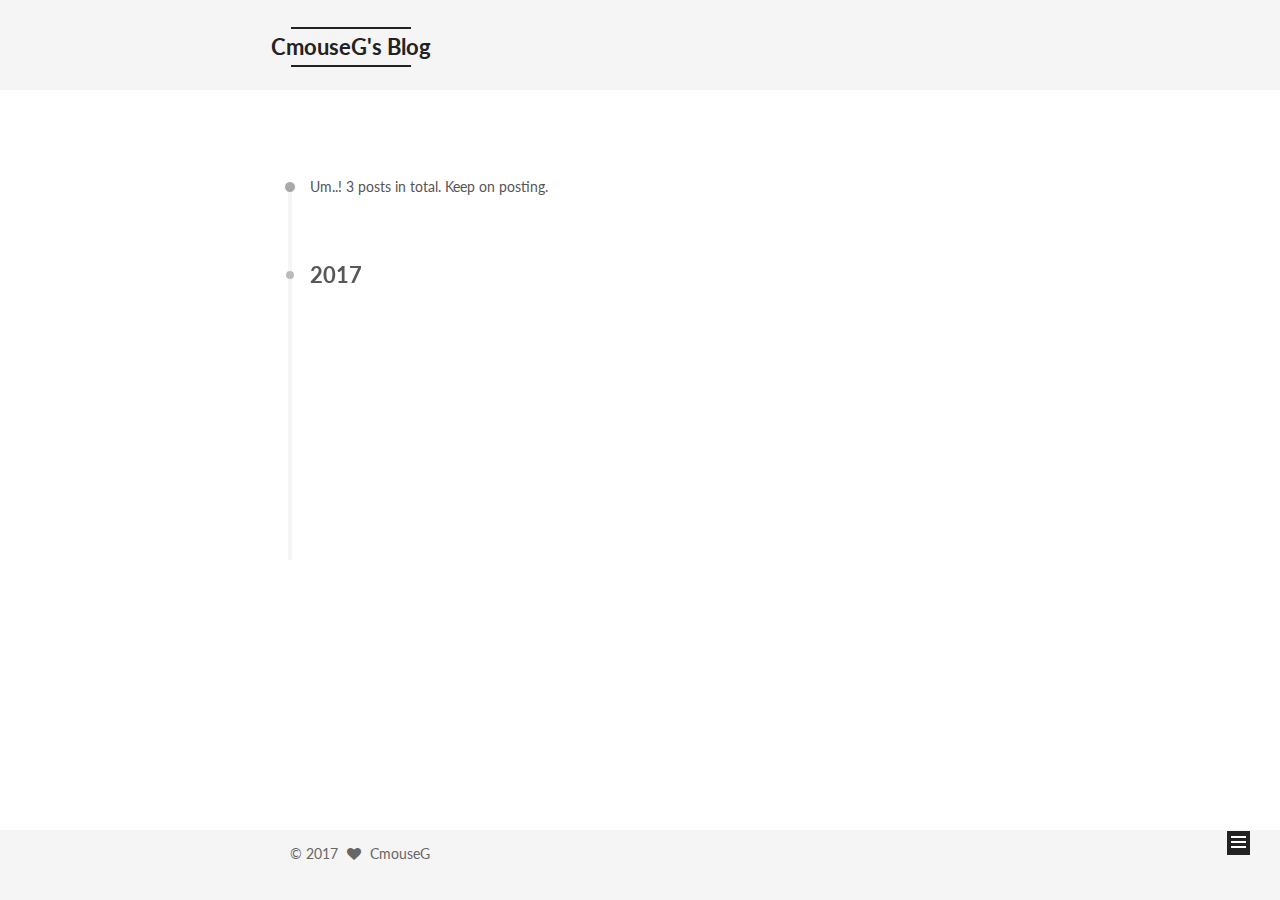
<file: archives/index.html>
<!doctype html>



  


<html class="theme-next mist use-motion" lang="en">
<head>
  <meta charset="UTF-8"/>
<meta http-equiv="X-UA-Compatible" content="IE=edge" />
<meta name="viewport" content="width=device-width, initial-scale=1, maximum-scale=1"/>



<meta http-equiv="Cache-Control" content="no-transform" />
<meta http-equiv="Cache-Control" content="no-siteapp" />















  
  
  <link href="/lib/fancybox/source/jquery.fancybox.css?v=2.1.5" rel="stylesheet" type="text/css" />




  
  
  
  

  
    
    
  

  

  

  

  

  
    
    
    <link href="//fonts.googleapis.com/css?family=Lato:300,300italic,400,400italic,700,700italic&subset=latin,latin-ext" rel="stylesheet" type="text/css">
  






<link href="/lib/font-awesome/css/font-awesome.min.css?v=4.6.2" rel="stylesheet" type="text/css" />

<link href="/css/main.css?v=5.1.0" rel="stylesheet" type="text/css" />


  <meta name="keywords" content="Hexo, NexT" />








  <link rel="shortcut icon" type="image/x-icon" href="/favicon.ico?v=5.1.0" />






<meta property="og:type" content="website">
<meta property="og:title" content="CmouseG's Blog">
<meta property="og:url" content="http://yoursite.com/archives/index.html">
<meta property="og:site_name" content="CmouseG's Blog">
<meta name="twitter:card" content="summary">
<meta name="twitter:title" content="CmouseG's Blog">



<script type="text/javascript" id="hexo.configurations">
  var NexT = window.NexT || {};
  var CONFIG = {
    root: '/',
    scheme: 'Mist',
    sidebar: {"position":"left","display":"post","offset":12,"offset_float":0,"b2t":false,"scrollpercent":false},
    fancybox: true,
    motion: true,
    duoshuo: {
      userId: '0',
      author: 'Author'
    },
    algolia: {
      applicationID: '',
      apiKey: '',
      indexName: '',
      hits: {"per_page":10},
      labels: {"input_placeholder":"Search for Posts","hits_empty":"We didn't find any results for the search: ${query}","hits_stats":"${hits} results found in ${time} ms"}
    }
  };
</script>



  <link rel="canonical" href="http://yoursite.com/archives/"/>





  <title> Archive | CmouseG's Blog </title>
</head>

<body itemscope itemtype="http://schema.org/WebPage" lang="en">

  





  <script type="text/javascript">
    var _hmt = _hmt || [];
    (function() {
      var hm = document.createElement("script");
      hm.src = "https://hm.baidu.com/hm.js?35984849dc2ab36f8e563c67ab4b261b";
      var s = document.getElementsByTagName("script")[0];
      s.parentNode.insertBefore(hm, s);
    })();
  </script>










  
  
    
  

  <div class="container one-collumn sidebar-position-left  page-archive  ">
    <div class="headband"></div>

    <header id="header" class="header" itemscope itemtype="http://schema.org/WPHeader">
      <div class="header-inner"><div class="site-brand-wrapper">
  <div class="site-meta ">
    

    <div class="custom-logo-site-title">
      <a href="/"  class="brand" rel="start">
        <span class="logo-line-before"><i></i></span>
        <span class="site-title">CmouseG's Blog</span>
        <span class="logo-line-after"><i></i></span>
      </a>
    </div>
      
        <p class="site-subtitle"></p>
      
  </div>

  <div class="site-nav-toggle">
    <button>
      <span class="btn-bar"></span>
      <span class="btn-bar"></span>
      <span class="btn-bar"></span>
    </button>
  </div>
</div>

<nav class="site-nav">
  

  
    <ul id="menu" class="menu">
      
        
        <li class="menu-item menu-item-home">
          <a href="/" rel="section">
            
              <i class="menu-item-icon fa fa-fw fa-home"></i> <br />
            
            Home
          </a>
        </li>
      
        
        <li class="menu-item menu-item-categories">
          <a href="/categories" rel="section">
            
              <i class="menu-item-icon fa fa-fw fa-th"></i> <br />
            
            Categories
          </a>
        </li>
      
        
        <li class="menu-item menu-item-archives">
          <a href="/archives" rel="section">
            
              <i class="menu-item-icon fa fa-fw fa-archive"></i> <br />
            
            Archives
          </a>
        </li>
      
        
        <li class="menu-item menu-item-tags">
          <a href="/tags" rel="section">
            
              <i class="menu-item-icon fa fa-fw fa-tags"></i> <br />
            
            Tags
          </a>
        </li>
      
        
        <li class="menu-item menu-item-sitemap">
          <a href="/sitemap.xml" rel="section">
            
              <i class="menu-item-icon fa fa-fw fa-sitemap"></i> <br />
            
            Sitemap
          </a>
        </li>
      

      
    </ul>
  

  
</nav>



 </div>
    </header>

    <main id="main" class="main">
      <div class="main-inner">
        <div class="content-wrap">
          <div id="content" class="content">
            

  <section id="posts" class="posts-collapse">
    <span class="archive-move-on"></span>

    <span class="archive-page-counter">
      
      
      
        
      
      Um..! 3 posts in total. Keep on posting.
    </span>

    

      
      
      

      
        
        <div class="collection-title">
          <h2 class="archive-year motion-element" id="archive-year-2017">2017</h2>
        </div>
      
      

      

  <article class="post post-type-normal" itemscope itemtype="http://schema.org/Article">
    <header class="post-header">

      <h1 class="post-title">
        
            <a class="post-title-link" href="/2017/02/25/mapped-domain/" itemprop="url">
              
                <span itemprop="name">GitHub、Coding个人博客映射域名</span>
              
            </a>
        
      </h1>

      <div class="post-meta">
        <time class="post-time" itemprop="dateCreated"
              datetime="2017-02-25T15:39:32-08:00"
              content="2017-02-25" >
          02-25
        </time>
      </div>

    </header>
  </article>



    

      
      
      

      
      

      

  <article class="post post-type-normal" itemscope itemtype="http://schema.org/Article">
    <header class="post-header">

      <h1 class="post-title">
        
            <a class="post-title-link" href="/2017/02/25/domain/" itemprop="url">
              
                <span itemprop="name">域名注册和解析</span>
              
            </a>
        
      </h1>

      <div class="post-meta">
        <time class="post-time" itemprop="dateCreated"
              datetime="2017-02-25T11:52:42-08:00"
              content="2017-02-25" >
          02-25
        </time>
      </div>

    </header>
  </article>



    

      
      
      

      
      

      

  <article class="post post-type-normal" itemscope itemtype="http://schema.org/Article">
    <header class="post-header">

      <h1 class="post-title">
        
            <a class="post-title-link" href="/2017/02/22/hexo-blog/" itemprop="url">
              
                <span itemprop="name">Hexo 个人博客</span>
              
            </a>
        
      </h1>

      <div class="post-meta">
        <time class="post-time" itemprop="dateCreated"
              datetime="2017-02-22T21:42:40-08:00"
              content="2017-02-22" >
          02-22
        </time>
      </div>

    </header>
  </article>



    

  </section>

  


          
          </div>
          


          

        </div>
        
          
  
  <div class="sidebar-toggle">
    <div class="sidebar-toggle-line-wrap">
      <span class="sidebar-toggle-line sidebar-toggle-line-first"></span>
      <span class="sidebar-toggle-line sidebar-toggle-line-middle"></span>
      <span class="sidebar-toggle-line sidebar-toggle-line-last"></span>
    </div>
  </div>

  <aside id="sidebar" class="sidebar">
    <div class="sidebar-inner">

      

      

      <section class="site-overview sidebar-panel sidebar-panel-active">
        <div class="site-author motion-element" itemprop="author" itemscope itemtype="http://schema.org/Person">
          <img class="site-author-image" itemprop="image"
               src="/images/avatar.gif"
               alt="CmouseG" />
          <p class="site-author-name" itemprop="name">CmouseG</p>
           
              <p class="site-description motion-element" itemprop="description"></p>
          
        </div>
        <nav class="site-state motion-element">
        
          
            <div class="site-state-item site-state-posts">
              <a href="/archives">
                <span class="site-state-item-count">3</span>
                <span class="site-state-item-name">posts</span>
              </a>
            </div>
          

          
            <div class="site-state-item site-state-categories">
              <a href="/categories">
                <span class="site-state-item-count">3</span>
                <span class="site-state-item-name">categories</span>
              </a>
            </div>
          

          
            <div class="site-state-item site-state-tags">
              <a href="/tags">
                <span class="site-state-item-count">1</span>
                <span class="site-state-item-name">tags</span>
              </a>
            </div>
          

        </nav>

        

        <div class="links-of-author motion-element">
          
        </div>

        
        

        
        

        


      </section>

      

      

    </div>
  </aside>


        
      </div>
    </main>

    <footer id="footer" class="footer">
      <div class="footer-inner">
        <div class="copyright" >
  
  &copy; 
  <span itemprop="copyrightYear">2017</span>
  <span class="with-love">
    <i class="fa fa-heart"></i>
  </span>
  <span class="author" itemprop="copyrightHolder">CmouseG</span>
</div>



        

        
      </div>
    </footer>

    
      <div class="back-to-top">
        <i class="fa fa-arrow-up"></i>
        
      </div>
    
    
  </div>

  

<script type="text/javascript">
  if (Object.prototype.toString.call(window.Promise) !== '[object Function]') {
    window.Promise = null;
  }
</script>









  




  
  <script type="text/javascript" src="/lib/jquery/index.js?v=2.1.3"></script>

  
  <script type="text/javascript" src="/lib/fastclick/lib/fastclick.min.js?v=1.0.6"></script>

  
  <script type="text/javascript" src="/lib/jquery_lazyload/jquery.lazyload.js?v=1.9.7"></script>

  
  <script type="text/javascript" src="/lib/velocity/velocity.min.js?v=1.2.1"></script>

  
  <script type="text/javascript" src="/lib/velocity/velocity.ui.min.js?v=1.2.1"></script>

  
  <script type="text/javascript" src="/lib/fancybox/source/jquery.fancybox.pack.js?v=2.1.5"></script>


  


  <script type="text/javascript" src="/js/src/utils.js?v=5.1.0"></script>

  <script type="text/javascript" src="/js/src/motion.js?v=5.1.0"></script>



  
  

  
  
    <script type="text/javascript" id="motion.page.archive">
      $('.archive-year').velocity('transition.slideLeftIn');
    </script>
  


  


  <script type="text/javascript" src="/js/src/bootstrap.js?v=5.1.0"></script>



  

  
    
  

  <script type="text/javascript">
    var duoshuoQuery = {short_name:"cmouseg"};
    (function() {
      var ds = document.createElement('script');
      ds.type = 'text/javascript';ds.async = true;
      ds.id = 'duoshuo-script';
      ds.src = (document.location.protocol == 'https:' ? 'https:' : 'http:') + '//static.duoshuo.com/embed.js';
      ds.charset = 'UTF-8';
      (document.getElementsByTagName('head')[0]
      || document.getElementsByTagName('body')[0]).appendChild(ds);
    })();
  </script>

  
    
    
    <script src="/lib/ua-parser-js/dist/ua-parser.min.js?v=0.7.9"></script>
    <script src="/js/src/hook-duoshuo.js"></script>
  













  
  

  

  

  

  


  

</body>
</html>
</file>
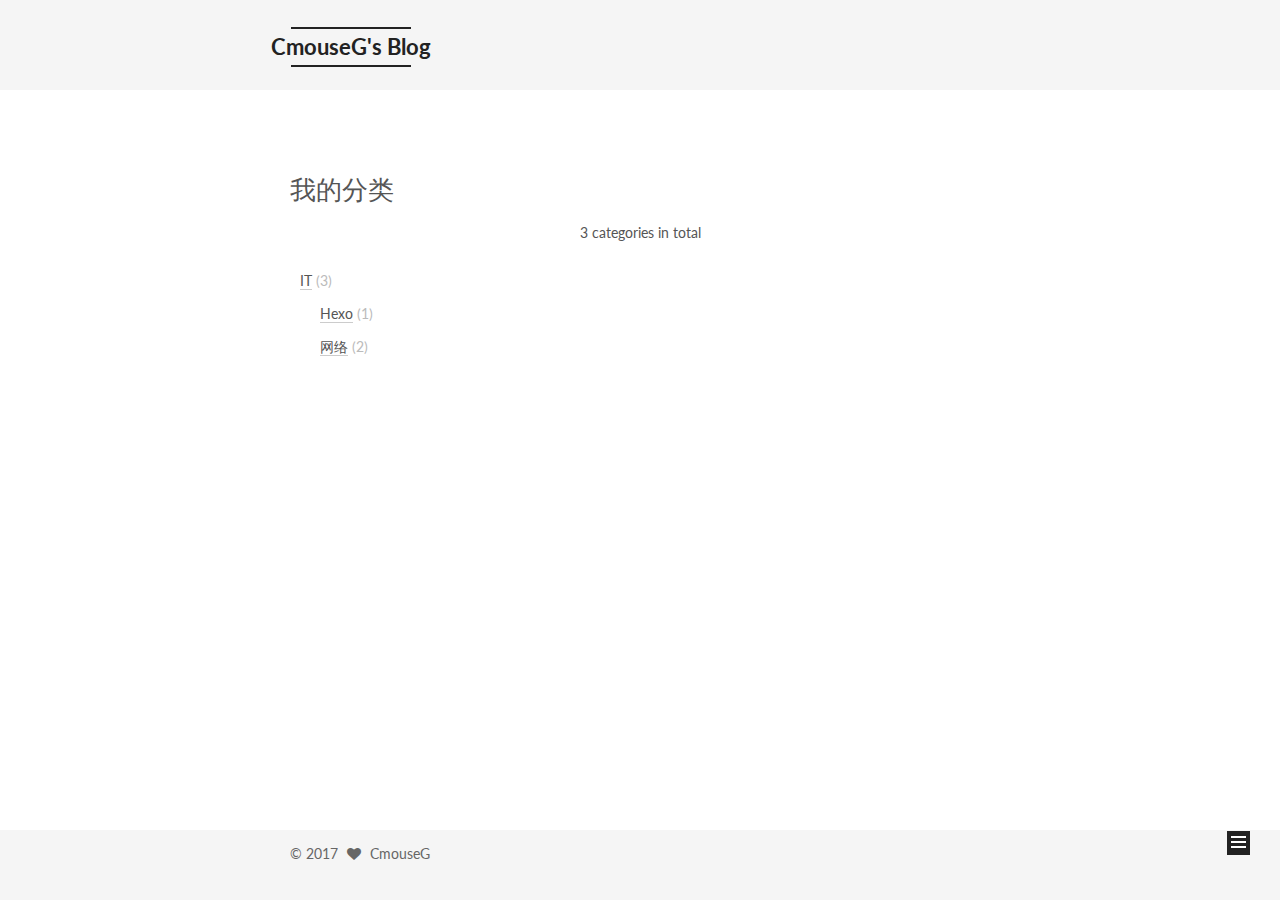
<file: categories/index.html>
<!doctype html>



  


<html class="theme-next mist use-motion" lang="en">
<head>
  <meta charset="UTF-8"/>
<meta http-equiv="X-UA-Compatible" content="IE=edge" />
<meta name="viewport" content="width=device-width, initial-scale=1, maximum-scale=1"/>



<meta http-equiv="Cache-Control" content="no-transform" />
<meta http-equiv="Cache-Control" content="no-siteapp" />















  
  
  <link href="/lib/fancybox/source/jquery.fancybox.css?v=2.1.5" rel="stylesheet" type="text/css" />




  
  
  
  

  
    
    
  

  

  

  

  

  
    
    
    <link href="//fonts.googleapis.com/css?family=Lato:300,300italic,400,400italic,700,700italic&subset=latin,latin-ext" rel="stylesheet" type="text/css">
  






<link href="/lib/font-awesome/css/font-awesome.min.css?v=4.6.2" rel="stylesheet" type="text/css" />

<link href="/css/main.css?v=5.1.0" rel="stylesheet" type="text/css" />


  <meta name="keywords" content="Hexo, NexT" />








  <link rel="shortcut icon" type="image/x-icon" href="/favicon.ico?v=5.1.0" />






<meta property="og:type" content="website">
<meta property="og:title" content="我的分类">
<meta property="og:url" content="http://yoursite.com/categories/index.html">
<meta property="og:site_name" content="CmouseG's Blog">
<meta property="og:updated_time" content="2017-02-26T03:49:32.398Z">
<meta name="twitter:card" content="summary">
<meta name="twitter:title" content="我的分类">



<script type="text/javascript" id="hexo.configurations">
  var NexT = window.NexT || {};
  var CONFIG = {
    root: '/',
    scheme: 'Mist',
    sidebar: {"position":"left","display":"post","offset":12,"offset_float":0,"b2t":false,"scrollpercent":false},
    fancybox: true,
    motion: true,
    duoshuo: {
      userId: '0',
      author: 'Author'
    },
    algolia: {
      applicationID: '',
      apiKey: '',
      indexName: '',
      hits: {"per_page":10},
      labels: {"input_placeholder":"Search for Posts","hits_empty":"We didn't find any results for the search: ${query}","hits_stats":"${hits} results found in ${time} ms"}
    }
  };
</script>



  <link rel="canonical" href="http://yoursite.com/categories/"/>





  <title>
  

  
    我的分类 | CmouseG's Blog
  
</title>
</head>

<body itemscope itemtype="http://schema.org/WebPage" lang="en">

  





  <script type="text/javascript">
    var _hmt = _hmt || [];
    (function() {
      var hm = document.createElement("script");
      hm.src = "https://hm.baidu.com/hm.js?35984849dc2ab36f8e563c67ab4b261b";
      var s = document.getElementsByTagName("script")[0];
      s.parentNode.insertBefore(hm, s);
    })();
  </script>










  
  
    
  

  <div class="container one-collumn sidebar-position-left  ">
    <div class="headband"></div>

    <header id="header" class="header" itemscope itemtype="http://schema.org/WPHeader">
      <div class="header-inner"><div class="site-brand-wrapper">
  <div class="site-meta ">
    

    <div class="custom-logo-site-title">
      <a href="/"  class="brand" rel="start">
        <span class="logo-line-before"><i></i></span>
        <span class="site-title">CmouseG's Blog</span>
        <span class="logo-line-after"><i></i></span>
      </a>
    </div>
      
        <p class="site-subtitle"></p>
      
  </div>

  <div class="site-nav-toggle">
    <button>
      <span class="btn-bar"></span>
      <span class="btn-bar"></span>
      <span class="btn-bar"></span>
    </button>
  </div>
</div>

<nav class="site-nav">
  

  
    <ul id="menu" class="menu">
      
        
        <li class="menu-item menu-item-home">
          <a href="/" rel="section">
            
              <i class="menu-item-icon fa fa-fw fa-home"></i> <br />
            
            Home
          </a>
        </li>
      
        
        <li class="menu-item menu-item-categories">
          <a href="/categories" rel="section">
            
              <i class="menu-item-icon fa fa-fw fa-th"></i> <br />
            
            Categories
          </a>
        </li>
      
        
        <li class="menu-item menu-item-archives">
          <a href="/archives" rel="section">
            
              <i class="menu-item-icon fa fa-fw fa-archive"></i> <br />
            
            Archives
          </a>
        </li>
      
        
        <li class="menu-item menu-item-tags">
          <a href="/tags" rel="section">
            
              <i class="menu-item-icon fa fa-fw fa-tags"></i> <br />
            
            Tags
          </a>
        </li>
      
        
        <li class="menu-item menu-item-sitemap">
          <a href="/sitemap.xml" rel="section">
            
              <i class="menu-item-icon fa fa-fw fa-sitemap"></i> <br />
            
            Sitemap
          </a>
        </li>
      

      
    </ul>
  

  
</nav>



 </div>
    </header>

    <main id="main" class="main">
      <div class="main-inner">
        <div class="content-wrap">
          <div id="content" class="content">
            

  <div id="posts" class="posts-expand">
  <header class="post-header">

	<h1 class="post-title" itemprop="name headline">我的分类</h1>



</header>

    
    
      <div class="category-all-page">
        <div class="category-all-title">
            3 categories in total
        </div>
        <div class="category-all">
          <ul class="category-list"><li class="category-list-item"><a class="category-list-link" href="/categories/IT/">IT</a><span class="category-list-count">3</span><ul class="category-list-child"><li class="category-list-item"><a class="category-list-link" href="/categories/IT/Hexo/">Hexo</a><span class="category-list-count">1</span></li><li class="category-list-item"><a class="category-list-link" href="/categories/IT/网络/">网络</a><span class="category-list-count">2</span></li></ul></li></ul>
        </div>
      </div>
    
  </div>

          
          </div>
          


          

        </div>
        
          
  
  <div class="sidebar-toggle">
    <div class="sidebar-toggle-line-wrap">
      <span class="sidebar-toggle-line sidebar-toggle-line-first"></span>
      <span class="sidebar-toggle-line sidebar-toggle-line-middle"></span>
      <span class="sidebar-toggle-line sidebar-toggle-line-last"></span>
    </div>
  </div>

  <aside id="sidebar" class="sidebar">
    <div class="sidebar-inner">

      

      

      <section class="site-overview sidebar-panel sidebar-panel-active">
        <div class="site-author motion-element" itemprop="author" itemscope itemtype="http://schema.org/Person">
          <img class="site-author-image" itemprop="image"
               src="/images/avatar.gif"
               alt="CmouseG" />
          <p class="site-author-name" itemprop="name">CmouseG</p>
           
              <p class="site-description motion-element" itemprop="description"></p>
          
        </div>
        <nav class="site-state motion-element">
        
          
            <div class="site-state-item site-state-posts">
              <a href="/archives">
                <span class="site-state-item-count">3</span>
                <span class="site-state-item-name">posts</span>
              </a>
            </div>
          

          
            <div class="site-state-item site-state-categories">
              <a href="/categories">
                <span class="site-state-item-count">3</span>
                <span class="site-state-item-name">categories</span>
              </a>
            </div>
          

          
            <div class="site-state-item site-state-tags">
              <a href="/tags">
                <span class="site-state-item-count">1</span>
                <span class="site-state-item-name">tags</span>
              </a>
            </div>
          

        </nav>

        

        <div class="links-of-author motion-element">
          
        </div>

        
        

        
        

        


      </section>

      

      

    </div>
  </aside>


        
      </div>
    </main>

    <footer id="footer" class="footer">
      <div class="footer-inner">
        <div class="copyright" >
  
  &copy; 
  <span itemprop="copyrightYear">2017</span>
  <span class="with-love">
    <i class="fa fa-heart"></i>
  </span>
  <span class="author" itemprop="copyrightHolder">CmouseG</span>
</div>



        

        
      </div>
    </footer>

    
      <div class="back-to-top">
        <i class="fa fa-arrow-up"></i>
        
      </div>
    
    
  </div>

  

<script type="text/javascript">
  if (Object.prototype.toString.call(window.Promise) !== '[object Function]') {
    window.Promise = null;
  }
</script>









  




  
  <script type="text/javascript" src="/lib/jquery/index.js?v=2.1.3"></script>

  
  <script type="text/javascript" src="/lib/fastclick/lib/fastclick.min.js?v=1.0.6"></script>

  
  <script type="text/javascript" src="/lib/jquery_lazyload/jquery.lazyload.js?v=1.9.7"></script>

  
  <script type="text/javascript" src="/lib/velocity/velocity.min.js?v=1.2.1"></script>

  
  <script type="text/javascript" src="/lib/velocity/velocity.ui.min.js?v=1.2.1"></script>

  
  <script type="text/javascript" src="/lib/fancybox/source/jquery.fancybox.pack.js?v=2.1.5"></script>


  


  <script type="text/javascript" src="/js/src/utils.js?v=5.1.0"></script>

  <script type="text/javascript" src="/js/src/motion.js?v=5.1.0"></script>



  
  

  

  


  <script type="text/javascript" src="/js/src/bootstrap.js?v=5.1.0"></script>



  

  
    
  

  <script type="text/javascript">
    var duoshuoQuery = {short_name:"cmouseg"};
    (function() {
      var ds = document.createElement('script');
      ds.type = 'text/javascript';ds.async = true;
      ds.id = 'duoshuo-script';
      ds.src = (document.location.protocol == 'https:' ? 'https:' : 'http:') + '//static.duoshuo.com/embed.js';
      ds.charset = 'UTF-8';
      (document.getElementsByTagName('head')[0]
      || document.getElementsByTagName('body')[0]).appendChild(ds);
    })();
  </script>

  
    
    
    <script src="/lib/ua-parser-js/dist/ua-parser.min.js?v=0.7.9"></script>
    <script src="/js/src/hook-duoshuo.js"></script>
  













  
  

  

  

  

  


  

</body>
</html>
</file>
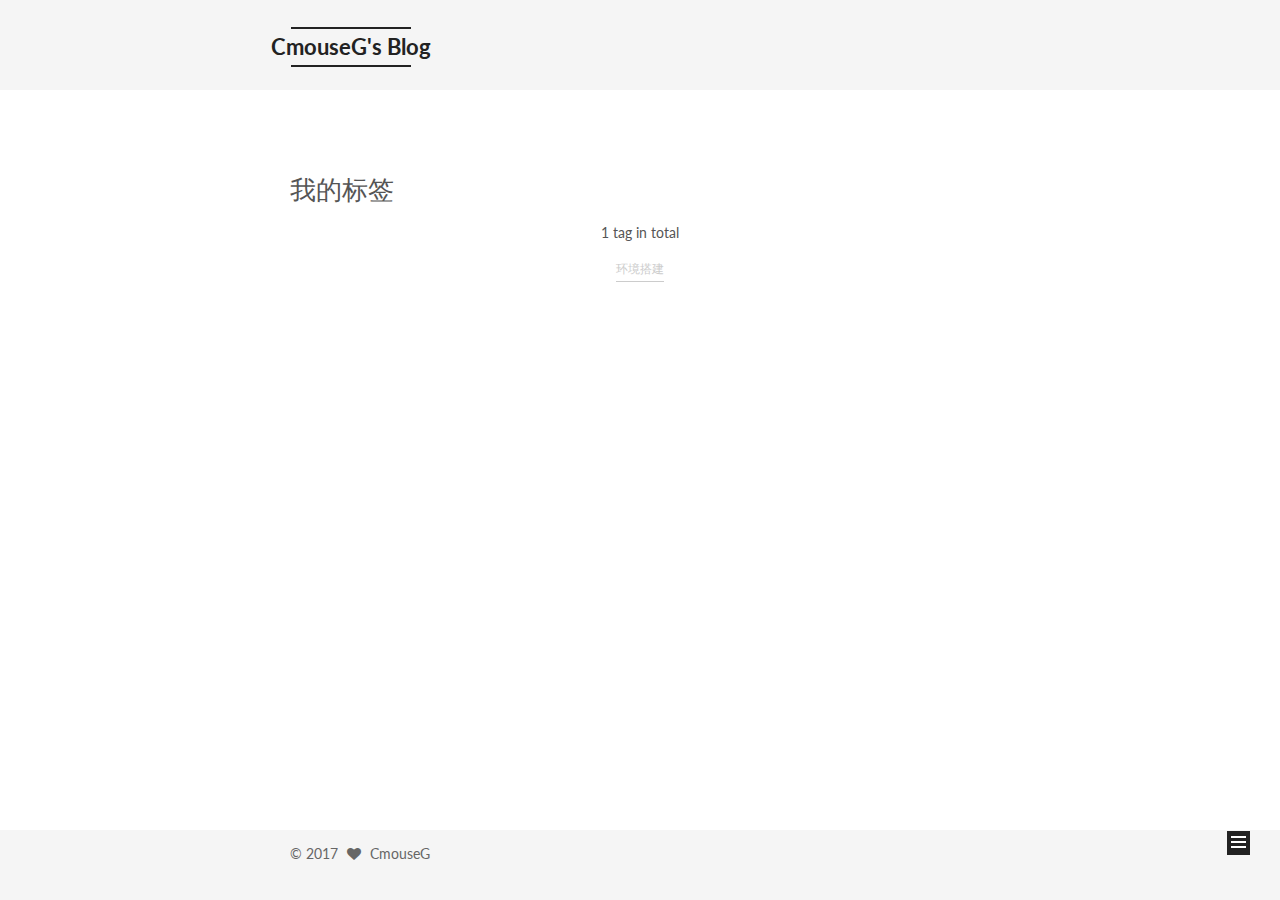
<file: tags/index.html>
<!doctype html>



  


<html class="theme-next mist use-motion" lang="en">
<head>
  <meta charset="UTF-8"/>
<meta http-equiv="X-UA-Compatible" content="IE=edge" />
<meta name="viewport" content="width=device-width, initial-scale=1, maximum-scale=1"/>



<meta http-equiv="Cache-Control" content="no-transform" />
<meta http-equiv="Cache-Control" content="no-siteapp" />















  
  
  <link href="/lib/fancybox/source/jquery.fancybox.css?v=2.1.5" rel="stylesheet" type="text/css" />




  
  
  
  

  
    
    
  

  

  

  

  

  
    
    
    <link href="//fonts.googleapis.com/css?family=Lato:300,300italic,400,400italic,700,700italic&subset=latin,latin-ext" rel="stylesheet" type="text/css">
  






<link href="/lib/font-awesome/css/font-awesome.min.css?v=4.6.2" rel="stylesheet" type="text/css" />

<link href="/css/main.css?v=5.1.0" rel="stylesheet" type="text/css" />


  <meta name="keywords" content="Hexo, NexT" />








  <link rel="shortcut icon" type="image/x-icon" href="/favicon.ico?v=5.1.0" />






<meta property="og:type" content="website">
<meta property="og:title" content="我的标签">
<meta property="og:url" content="http://yoursite.com/tags/index.html">
<meta property="og:site_name" content="CmouseG's Blog">
<meta property="og:updated_time" content="2017-02-26T03:50:19.316Z">
<meta name="twitter:card" content="summary">
<meta name="twitter:title" content="我的标签">



<script type="text/javascript" id="hexo.configurations">
  var NexT = window.NexT || {};
  var CONFIG = {
    root: '/',
    scheme: 'Mist',
    sidebar: {"position":"left","display":"post","offset":12,"offset_float":0,"b2t":false,"scrollpercent":false},
    fancybox: true,
    motion: true,
    duoshuo: {
      userId: '0',
      author: 'Author'
    },
    algolia: {
      applicationID: '',
      apiKey: '',
      indexName: '',
      hits: {"per_page":10},
      labels: {"input_placeholder":"Search for Posts","hits_empty":"We didn't find any results for the search: ${query}","hits_stats":"${hits} results found in ${time} ms"}
    }
  };
</script>



  <link rel="canonical" href="http://yoursite.com/tags/"/>





  <title>
  

  
    我的标签 | CmouseG's Blog
  
</title>
</head>

<body itemscope itemtype="http://schema.org/WebPage" lang="en">

  





  <script type="text/javascript">
    var _hmt = _hmt || [];
    (function() {
      var hm = document.createElement("script");
      hm.src = "https://hm.baidu.com/hm.js?35984849dc2ab36f8e563c67ab4b261b";
      var s = document.getElementsByTagName("script")[0];
      s.parentNode.insertBefore(hm, s);
    })();
  </script>










  
  
    
  

  <div class="container one-collumn sidebar-position-left  ">
    <div class="headband"></div>

    <header id="header" class="header" itemscope itemtype="http://schema.org/WPHeader">
      <div class="header-inner"><div class="site-brand-wrapper">
  <div class="site-meta ">
    

    <div class="custom-logo-site-title">
      <a href="/"  class="brand" rel="start">
        <span class="logo-line-before"><i></i></span>
        <span class="site-title">CmouseG's Blog</span>
        <span class="logo-line-after"><i></i></span>
      </a>
    </div>
      
        <p class="site-subtitle"></p>
      
  </div>

  <div class="site-nav-toggle">
    <button>
      <span class="btn-bar"></span>
      <span class="btn-bar"></span>
      <span class="btn-bar"></span>
    </button>
  </div>
</div>

<nav class="site-nav">
  

  
    <ul id="menu" class="menu">
      
        
        <li class="menu-item menu-item-home">
          <a href="/" rel="section">
            
              <i class="menu-item-icon fa fa-fw fa-home"></i> <br />
            
            Home
          </a>
        </li>
      
        
        <li class="menu-item menu-item-categories">
          <a href="/categories" rel="section">
            
              <i class="menu-item-icon fa fa-fw fa-th"></i> <br />
            
            Categories
          </a>
        </li>
      
        
        <li class="menu-item menu-item-archives">
          <a href="/archives" rel="section">
            
              <i class="menu-item-icon fa fa-fw fa-archive"></i> <br />
            
            Archives
          </a>
        </li>
      
        
        <li class="menu-item menu-item-tags">
          <a href="/tags" rel="section">
            
              <i class="menu-item-icon fa fa-fw fa-tags"></i> <br />
            
            Tags
          </a>
        </li>
      
        
        <li class="menu-item menu-item-sitemap">
          <a href="/sitemap.xml" rel="section">
            
              <i class="menu-item-icon fa fa-fw fa-sitemap"></i> <br />
            
            Sitemap
          </a>
        </li>
      

      
    </ul>
  

  
</nav>



 </div>
    </header>

    <main id="main" class="main">
      <div class="main-inner">
        <div class="content-wrap">
          <div id="content" class="content">
            

  <div id="posts" class="posts-expand">
  <header class="post-header">

	<h1 class="post-title" itemprop="name headline">我的标签</h1>



</header>

    
    
      <div class="tag-cloud">
        <div class="tag-cloud-title">
            1 tag in total
        </div>
        <div class="tag-cloud-tags">
          <a href="/tags/环境搭建/" style="font-size: 12px; color: #ccc">环境搭建</a>
        </div>
      </div>
    
  </div>

          
          </div>
          


          

        </div>
        
          
  
  <div class="sidebar-toggle">
    <div class="sidebar-toggle-line-wrap">
      <span class="sidebar-toggle-line sidebar-toggle-line-first"></span>
      <span class="sidebar-toggle-line sidebar-toggle-line-middle"></span>
      <span class="sidebar-toggle-line sidebar-toggle-line-last"></span>
    </div>
  </div>

  <aside id="sidebar" class="sidebar">
    <div class="sidebar-inner">

      

      

      <section class="site-overview sidebar-panel sidebar-panel-active">
        <div class="site-author motion-element" itemprop="author" itemscope itemtype="http://schema.org/Person">
          <img class="site-author-image" itemprop="image"
               src="/images/avatar.gif"
               alt="CmouseG" />
          <p class="site-author-name" itemprop="name">CmouseG</p>
           
              <p class="site-description motion-element" itemprop="description"></p>
          
        </div>
        <nav class="site-state motion-element">
        
          
            <div class="site-state-item site-state-posts">
              <a href="/archives">
                <span class="site-state-item-count">3</span>
                <span class="site-state-item-name">posts</span>
              </a>
            </div>
          

          
            <div class="site-state-item site-state-categories">
              <a href="/categories">
                <span class="site-state-item-count">3</span>
                <span class="site-state-item-name">categories</span>
              </a>
            </div>
          

          
            <div class="site-state-item site-state-tags">
              <a href="/tags">
                <span class="site-state-item-count">1</span>
                <span class="site-state-item-name">tags</span>
              </a>
            </div>
          

        </nav>

        

        <div class="links-of-author motion-element">
          
        </div>

        
        

        
        

        


      </section>

      

      

    </div>
  </aside>


        
      </div>
    </main>

    <footer id="footer" class="footer">
      <div class="footer-inner">
        <div class="copyright" >
  
  &copy; 
  <span itemprop="copyrightYear">2017</span>
  <span class="with-love">
    <i class="fa fa-heart"></i>
  </span>
  <span class="author" itemprop="copyrightHolder">CmouseG</span>
</div>



        

        
      </div>
    </footer>

    
      <div class="back-to-top">
        <i class="fa fa-arrow-up"></i>
        
      </div>
    
    
  </div>

  

<script type="text/javascript">
  if (Object.prototype.toString.call(window.Promise) !== '[object Function]') {
    window.Promise = null;
  }
</script>









  




  
  <script type="text/javascript" src="/lib/jquery/index.js?v=2.1.3"></script>

  
  <script type="text/javascript" src="/lib/fastclick/lib/fastclick.min.js?v=1.0.6"></script>

  
  <script type="text/javascript" src="/lib/jquery_lazyload/jquery.lazyload.js?v=1.9.7"></script>

  
  <script type="text/javascript" src="/lib/velocity/velocity.min.js?v=1.2.1"></script>

  
  <script type="text/javascript" src="/lib/velocity/velocity.ui.min.js?v=1.2.1"></script>

  
  <script type="text/javascript" src="/lib/fancybox/source/jquery.fancybox.pack.js?v=2.1.5"></script>


  


  <script type="text/javascript" src="/js/src/utils.js?v=5.1.0"></script>

  <script type="text/javascript" src="/js/src/motion.js?v=5.1.0"></script>



  
  

  

  


  <script type="text/javascript" src="/js/src/bootstrap.js?v=5.1.0"></script>



  

  
    
  

  <script type="text/javascript">
    var duoshuoQuery = {short_name:"cmouseg"};
    (function() {
      var ds = document.createElement('script');
      ds.type = 'text/javascript';ds.async = true;
      ds.id = 'duoshuo-script';
      ds.src = (document.location.protocol == 'https:' ? 'https:' : 'http:') + '//static.duoshuo.com/embed.js';
      ds.charset = 'UTF-8';
      (document.getElementsByTagName('head')[0]
      || document.getElementsByTagName('body')[0]).appendChild(ds);
    })();
  </script>

  
    
    
    <script src="/lib/ua-parser-js/dist/ua-parser.min.js?v=0.7.9"></script>
    <script src="/js/src/hook-duoshuo.js"></script>
  













  
  

  

  

  

  


  

</body>
</html>
</file>
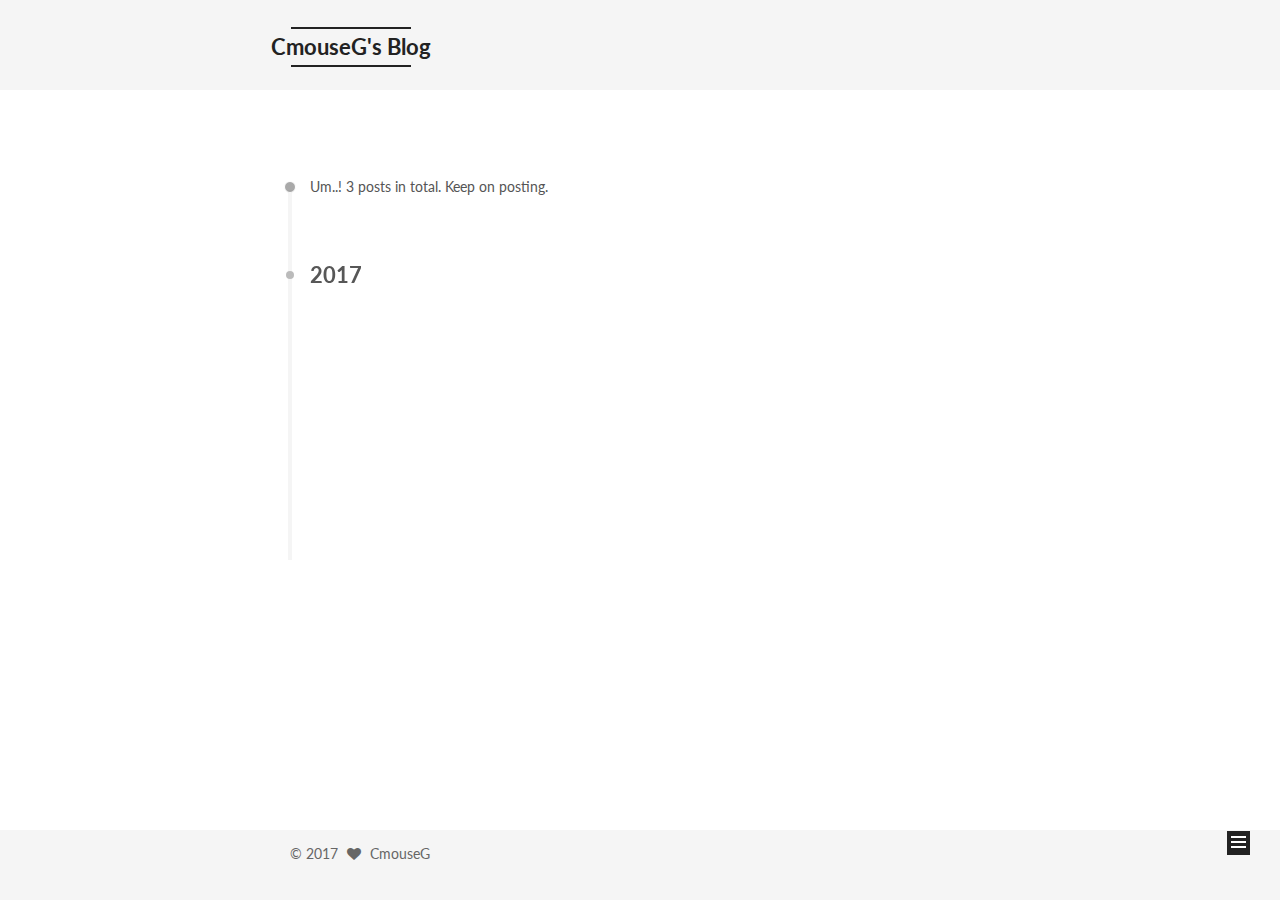
<file: archives/2017/index.html>
<!doctype html>



  


<html class="theme-next mist use-motion" lang="en">
<head>
  <meta charset="UTF-8"/>
<meta http-equiv="X-UA-Compatible" content="IE=edge" />
<meta name="viewport" content="width=device-width, initial-scale=1, maximum-scale=1"/>



<meta http-equiv="Cache-Control" content="no-transform" />
<meta http-equiv="Cache-Control" content="no-siteapp" />















  
  
  <link href="/lib/fancybox/source/jquery.fancybox.css?v=2.1.5" rel="stylesheet" type="text/css" />




  
  
  
  

  
    
    
  

  

  

  

  

  
    
    
    <link href="//fonts.googleapis.com/css?family=Lato:300,300italic,400,400italic,700,700italic&subset=latin,latin-ext" rel="stylesheet" type="text/css">
  






<link href="/lib/font-awesome/css/font-awesome.min.css?v=4.6.2" rel="stylesheet" type="text/css" />

<link href="/css/main.css?v=5.1.0" rel="stylesheet" type="text/css" />


  <meta name="keywords" content="Hexo, NexT" />








  <link rel="shortcut icon" type="image/x-icon" href="/favicon.ico?v=5.1.0" />






<meta property="og:type" content="website">
<meta property="og:title" content="CmouseG's Blog">
<meta property="og:url" content="http://yoursite.com/archives/2017/index.html">
<meta property="og:site_name" content="CmouseG's Blog">
<meta name="twitter:card" content="summary">
<meta name="twitter:title" content="CmouseG's Blog">



<script type="text/javascript" id="hexo.configurations">
  var NexT = window.NexT || {};
  var CONFIG = {
    root: '/',
    scheme: 'Mist',
    sidebar: {"position":"left","display":"post","offset":12,"offset_float":0,"b2t":false,"scrollpercent":false},
    fancybox: true,
    motion: true,
    duoshuo: {
      userId: '0',
      author: 'Author'
    },
    algolia: {
      applicationID: '',
      apiKey: '',
      indexName: '',
      hits: {"per_page":10},
      labels: {"input_placeholder":"Search for Posts","hits_empty":"We didn't find any results for the search: ${query}","hits_stats":"${hits} results found in ${time} ms"}
    }
  };
</script>



  <link rel="canonical" href="http://yoursite.com/archives/2017/"/>





  <title> Archive | CmouseG's Blog </title>
</head>

<body itemscope itemtype="http://schema.org/WebPage" lang="en">

  





  <script type="text/javascript">
    var _hmt = _hmt || [];
    (function() {
      var hm = document.createElement("script");
      hm.src = "https://hm.baidu.com/hm.js?35984849dc2ab36f8e563c67ab4b261b";
      var s = document.getElementsByTagName("script")[0];
      s.parentNode.insertBefore(hm, s);
    })();
  </script>










  
  
    
  

  <div class="container one-collumn sidebar-position-left  page-archive  ">
    <div class="headband"></div>

    <header id="header" class="header" itemscope itemtype="http://schema.org/WPHeader">
      <div class="header-inner"><div class="site-brand-wrapper">
  <div class="site-meta ">
    

    <div class="custom-logo-site-title">
      <a href="/"  class="brand" rel="start">
        <span class="logo-line-before"><i></i></span>
        <span class="site-title">CmouseG's Blog</span>
        <span class="logo-line-after"><i></i></span>
      </a>
    </div>
      
        <p class="site-subtitle"></p>
      
  </div>

  <div class="site-nav-toggle">
    <button>
      <span class="btn-bar"></span>
      <span class="btn-bar"></span>
      <span class="btn-bar"></span>
    </button>
  </div>
</div>

<nav class="site-nav">
  

  
    <ul id="menu" class="menu">
      
        
        <li class="menu-item menu-item-home">
          <a href="/" rel="section">
            
              <i class="menu-item-icon fa fa-fw fa-home"></i> <br />
            
            Home
          </a>
        </li>
      
        
        <li class="menu-item menu-item-categories">
          <a href="/categories" rel="section">
            
              <i class="menu-item-icon fa fa-fw fa-th"></i> <br />
            
            Categories
          </a>
        </li>
      
        
        <li class="menu-item menu-item-archives">
          <a href="/archives" rel="section">
            
              <i class="menu-item-icon fa fa-fw fa-archive"></i> <br />
            
            Archives
          </a>
        </li>
      
        
        <li class="menu-item menu-item-tags">
          <a href="/tags" rel="section">
            
              <i class="menu-item-icon fa fa-fw fa-tags"></i> <br />
            
            Tags
          </a>
        </li>
      
        
        <li class="menu-item menu-item-sitemap">
          <a href="/sitemap.xml" rel="section">
            
              <i class="menu-item-icon fa fa-fw fa-sitemap"></i> <br />
            
            Sitemap
          </a>
        </li>
      

      
    </ul>
  

  
</nav>



 </div>
    </header>

    <main id="main" class="main">
      <div class="main-inner">
        <div class="content-wrap">
          <div id="content" class="content">
            

  <section id="posts" class="posts-collapse">
    <span class="archive-move-on"></span>

    <span class="archive-page-counter">
      
      
      
        
      
      Um..! 3 posts in total. Keep on posting.
    </span>

    

      
      
      

      
        
        <div class="collection-title">
          <h2 class="archive-year motion-element" id="archive-year-2017">2017</h2>
        </div>
      
      

      

  <article class="post post-type-normal" itemscope itemtype="http://schema.org/Article">
    <header class="post-header">

      <h1 class="post-title">
        
            <a class="post-title-link" href="/2017/02/25/mapped-domain/" itemprop="url">
              
                <span itemprop="name">GitHub、Coding个人博客映射域名</span>
              
            </a>
        
      </h1>

      <div class="post-meta">
        <time class="post-time" itemprop="dateCreated"
              datetime="2017-02-25T15:39:32-08:00"
              content="2017-02-25" >
          02-25
        </time>
      </div>

    </header>
  </article>



    

      
      
      

      
      

      

  <article class="post post-type-normal" itemscope itemtype="http://schema.org/Article">
    <header class="post-header">

      <h1 class="post-title">
        
            <a class="post-title-link" href="/2017/02/25/domain/" itemprop="url">
              
                <span itemprop="name">域名注册和解析</span>
              
            </a>
        
      </h1>

      <div class="post-meta">
        <time class="post-time" itemprop="dateCreated"
              datetime="2017-02-25T11:52:42-08:00"
              content="2017-02-25" >
          02-25
        </time>
      </div>

    </header>
  </article>



    

      
      
      

      
      

      

  <article class="post post-type-normal" itemscope itemtype="http://schema.org/Article">
    <header class="post-header">

      <h1 class="post-title">
        
            <a class="post-title-link" href="/2017/02/22/hexo-blog/" itemprop="url">
              
                <span itemprop="name">Hexo 个人博客</span>
              
            </a>
        
      </h1>

      <div class="post-meta">
        <time class="post-time" itemprop="dateCreated"
              datetime="2017-02-22T21:42:40-08:00"
              content="2017-02-22" >
          02-22
        </time>
      </div>

    </header>
  </article>



    

  </section>

  


          
          </div>
          


          

        </div>
        
          
  
  <div class="sidebar-toggle">
    <div class="sidebar-toggle-line-wrap">
      <span class="sidebar-toggle-line sidebar-toggle-line-first"></span>
      <span class="sidebar-toggle-line sidebar-toggle-line-middle"></span>
      <span class="sidebar-toggle-line sidebar-toggle-line-last"></span>
    </div>
  </div>

  <aside id="sidebar" class="sidebar">
    <div class="sidebar-inner">

      

      

      <section class="site-overview sidebar-panel sidebar-panel-active">
        <div class="site-author motion-element" itemprop="author" itemscope itemtype="http://schema.org/Person">
          <img class="site-author-image" itemprop="image"
               src="/images/avatar.gif"
               alt="CmouseG" />
          <p class="site-author-name" itemprop="name">CmouseG</p>
           
              <p class="site-description motion-element" itemprop="description"></p>
          
        </div>
        <nav class="site-state motion-element">
        
          
            <div class="site-state-item site-state-posts">
              <a href="/archives">
                <span class="site-state-item-count">3</span>
                <span class="site-state-item-name">posts</span>
              </a>
            </div>
          

          
            <div class="site-state-item site-state-categories">
              <a href="/categories">
                <span class="site-state-item-count">3</span>
                <span class="site-state-item-name">categories</span>
              </a>
            </div>
          

          
            <div class="site-state-item site-state-tags">
              <a href="/tags">
                <span class="site-state-item-count">1</span>
                <span class="site-state-item-name">tags</span>
              </a>
            </div>
          

        </nav>

        

        <div class="links-of-author motion-element">
          
        </div>

        
        

        
        

        


      </section>

      

      

    </div>
  </aside>


        
      </div>
    </main>

    <footer id="footer" class="footer">
      <div class="footer-inner">
        <div class="copyright" >
  
  &copy; 
  <span itemprop="copyrightYear">2017</span>
  <span class="with-love">
    <i class="fa fa-heart"></i>
  </span>
  <span class="author" itemprop="copyrightHolder">CmouseG</span>
</div>



        

        
      </div>
    </footer>

    
      <div class="back-to-top">
        <i class="fa fa-arrow-up"></i>
        
      </div>
    
    
  </div>

  

<script type="text/javascript">
  if (Object.prototype.toString.call(window.Promise) !== '[object Function]') {
    window.Promise = null;
  }
</script>









  




  
  <script type="text/javascript" src="/lib/jquery/index.js?v=2.1.3"></script>

  
  <script type="text/javascript" src="/lib/fastclick/lib/fastclick.min.js?v=1.0.6"></script>

  
  <script type="text/javascript" src="/lib/jquery_lazyload/jquery.lazyload.js?v=1.9.7"></script>

  
  <script type="text/javascript" src="/lib/velocity/velocity.min.js?v=1.2.1"></script>

  
  <script type="text/javascript" src="/lib/velocity/velocity.ui.min.js?v=1.2.1"></script>

  
  <script type="text/javascript" src="/lib/fancybox/source/jquery.fancybox.pack.js?v=2.1.5"></script>


  


  <script type="text/javascript" src="/js/src/utils.js?v=5.1.0"></script>

  <script type="text/javascript" src="/js/src/motion.js?v=5.1.0"></script>



  
  

  
  
    <script type="text/javascript" id="motion.page.archive">
      $('.archive-year').velocity('transition.slideLeftIn');
    </script>
  


  


  <script type="text/javascript" src="/js/src/bootstrap.js?v=5.1.0"></script>



  

  
    
  

  <script type="text/javascript">
    var duoshuoQuery = {short_name:"cmouseg"};
    (function() {
      var ds = document.createElement('script');
      ds.type = 'text/javascript';ds.async = true;
      ds.id = 'duoshuo-script';
      ds.src = (document.location.protocol == 'https:' ? 'https:' : 'http:') + '//static.duoshuo.com/embed.js';
      ds.charset = 'UTF-8';
      (document.getElementsByTagName('head')[0]
      || document.getElementsByTagName('body')[0]).appendChild(ds);
    })();
  </script>

  
    
    
    <script src="/lib/ua-parser-js/dist/ua-parser.min.js?v=0.7.9"></script>
    <script src="/js/src/hook-duoshuo.js"></script>
  













  
  

  

  

  

  


  

</body>
</html>
</file>
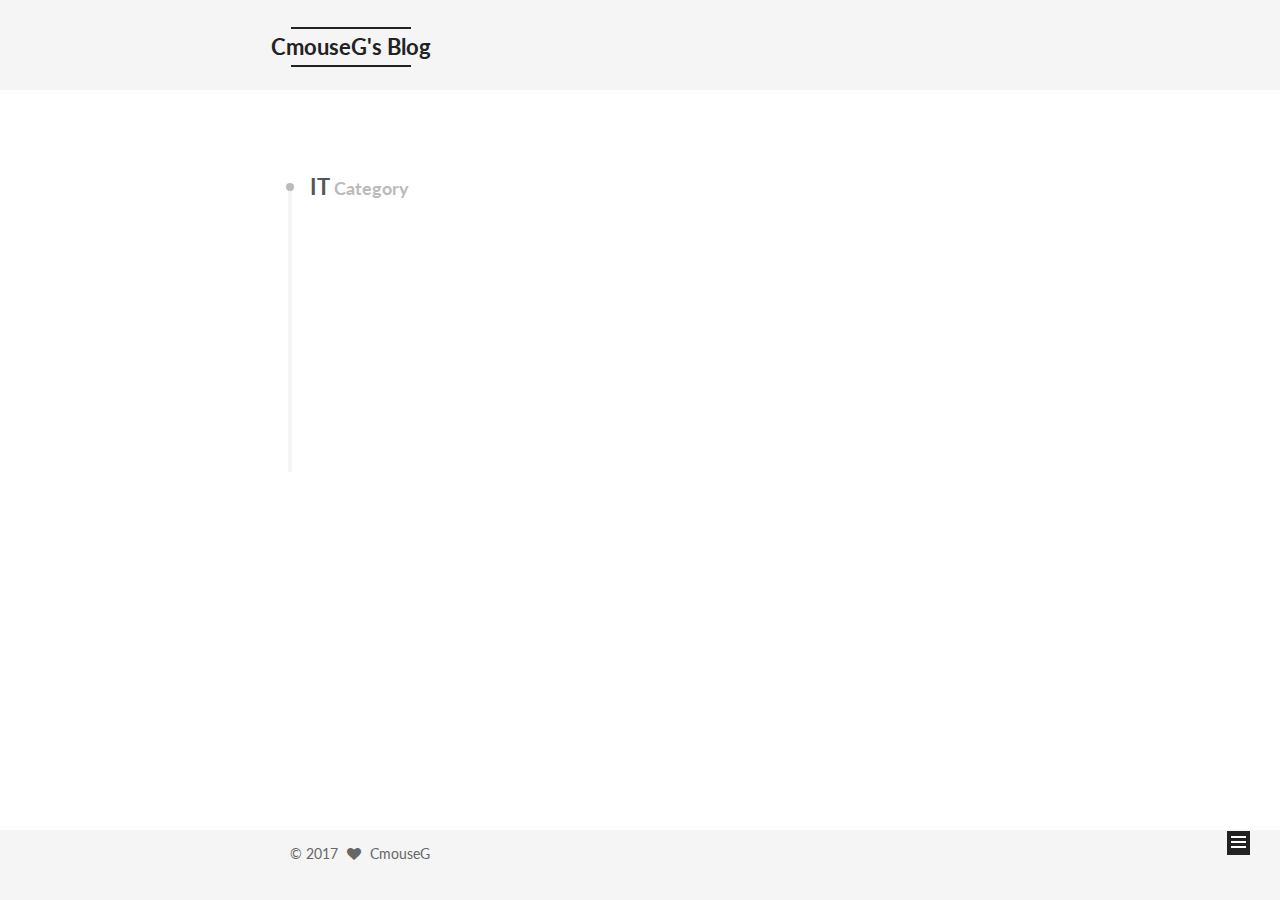
<file: categories/IT/index.html>
<!doctype html>



  


<html class="theme-next mist use-motion" lang="en">
<head>
  <meta charset="UTF-8"/>
<meta http-equiv="X-UA-Compatible" content="IE=edge" />
<meta name="viewport" content="width=device-width, initial-scale=1, maximum-scale=1"/>



<meta http-equiv="Cache-Control" content="no-transform" />
<meta http-equiv="Cache-Control" content="no-siteapp" />















  
  
  <link href="/lib/fancybox/source/jquery.fancybox.css?v=2.1.5" rel="stylesheet" type="text/css" />




  
  
  
  

  
    
    
  

  

  

  

  

  
    
    
    <link href="//fonts.googleapis.com/css?family=Lato:300,300italic,400,400italic,700,700italic&subset=latin,latin-ext" rel="stylesheet" type="text/css">
  






<link href="/lib/font-awesome/css/font-awesome.min.css?v=4.6.2" rel="stylesheet" type="text/css" />

<link href="/css/main.css?v=5.1.0" rel="stylesheet" type="text/css" />


  <meta name="keywords" content="Hexo, NexT" />








  <link rel="shortcut icon" type="image/x-icon" href="/favicon.ico?v=5.1.0" />






<meta property="og:type" content="website">
<meta property="og:title" content="CmouseG's Blog">
<meta property="og:url" content="http://yoursite.com/categories/IT/index.html">
<meta property="og:site_name" content="CmouseG's Blog">
<meta name="twitter:card" content="summary">
<meta name="twitter:title" content="CmouseG's Blog">



<script type="text/javascript" id="hexo.configurations">
  var NexT = window.NexT || {};
  var CONFIG = {
    root: '/',
    scheme: 'Mist',
    sidebar: {"position":"left","display":"post","offset":12,"offset_float":0,"b2t":false,"scrollpercent":false},
    fancybox: true,
    motion: true,
    duoshuo: {
      userId: '0',
      author: 'Author'
    },
    algolia: {
      applicationID: '',
      apiKey: '',
      indexName: '',
      hits: {"per_page":10},
      labels: {"input_placeholder":"Search for Posts","hits_empty":"We didn't find any results for the search: ${query}","hits_stats":"${hits} results found in ${time} ms"}
    }
  };
</script>



  <link rel="canonical" href="http://yoursite.com/categories/IT/"/>





  <title> Category: IT | CmouseG's Blog </title>
</head>

<body itemscope itemtype="http://schema.org/WebPage" lang="en">

  





  <script type="text/javascript">
    var _hmt = _hmt || [];
    (function() {
      var hm = document.createElement("script");
      hm.src = "https://hm.baidu.com/hm.js?35984849dc2ab36f8e563c67ab4b261b";
      var s = document.getElementsByTagName("script")[0];
      s.parentNode.insertBefore(hm, s);
    })();
  </script>










  
  
    
  

  <div class="container one-collumn sidebar-position-left  ">
    <div class="headband"></div>

    <header id="header" class="header" itemscope itemtype="http://schema.org/WPHeader">
      <div class="header-inner"><div class="site-brand-wrapper">
  <div class="site-meta ">
    

    <div class="custom-logo-site-title">
      <a href="/"  class="brand" rel="start">
        <span class="logo-line-before"><i></i></span>
        <span class="site-title">CmouseG's Blog</span>
        <span class="logo-line-after"><i></i></span>
      </a>
    </div>
      
        <p class="site-subtitle"></p>
      
  </div>

  <div class="site-nav-toggle">
    <button>
      <span class="btn-bar"></span>
      <span class="btn-bar"></span>
      <span class="btn-bar"></span>
    </button>
  </div>
</div>

<nav class="site-nav">
  

  
    <ul id="menu" class="menu">
      
        
        <li class="menu-item menu-item-home">
          <a href="/" rel="section">
            
              <i class="menu-item-icon fa fa-fw fa-home"></i> <br />
            
            Home
          </a>
        </li>
      
        
        <li class="menu-item menu-item-categories">
          <a href="/categories" rel="section">
            
              <i class="menu-item-icon fa fa-fw fa-th"></i> <br />
            
            Categories
          </a>
        </li>
      
        
        <li class="menu-item menu-item-archives">
          <a href="/archives" rel="section">
            
              <i class="menu-item-icon fa fa-fw fa-archive"></i> <br />
            
            Archives
          </a>
        </li>
      
        
        <li class="menu-item menu-item-tags">
          <a href="/tags" rel="section">
            
              <i class="menu-item-icon fa fa-fw fa-tags"></i> <br />
            
            Tags
          </a>
        </li>
      
        
        <li class="menu-item menu-item-sitemap">
          <a href="/sitemap.xml" rel="section">
            
              <i class="menu-item-icon fa fa-fw fa-sitemap"></i> <br />
            
            Sitemap
          </a>
        </li>
      

      
    </ul>
  

  
</nav>



 </div>
    </header>

    <main id="main" class="main">
      <div class="main-inner">
        <div class="content-wrap">
          <div id="content" class="content">
            

  <section id="posts" class="posts-collapse">
    <div class="collection-title">
      <h2 >
        IT
        <small>Category</small>
      </h2>
    </div>

    
      

  <article class="post post-type-normal" itemscope itemtype="http://schema.org/Article">
    <header class="post-header">

      <h1 class="post-title">
        
            <a class="post-title-link" href="/2017/02/25/mapped-domain/" itemprop="url">
              
                <span itemprop="name">GitHub、Coding个人博客映射域名</span>
              
            </a>
        
      </h1>

      <div class="post-meta">
        <time class="post-time" itemprop="dateCreated"
              datetime="2017-02-25T15:39:32-08:00"
              content="2017-02-25" >
          02-25
        </time>
      </div>

    </header>
  </article>


    
      

  <article class="post post-type-normal" itemscope itemtype="http://schema.org/Article">
    <header class="post-header">

      <h1 class="post-title">
        
            <a class="post-title-link" href="/2017/02/25/domain/" itemprop="url">
              
                <span itemprop="name">域名注册和解析</span>
              
            </a>
        
      </h1>

      <div class="post-meta">
        <time class="post-time" itemprop="dateCreated"
              datetime="2017-02-25T11:52:42-08:00"
              content="2017-02-25" >
          02-25
        </time>
      </div>

    </header>
  </article>


    
      

  <article class="post post-type-normal" itemscope itemtype="http://schema.org/Article">
    <header class="post-header">

      <h1 class="post-title">
        
            <a class="post-title-link" href="/2017/02/22/hexo-blog/" itemprop="url">
              
                <span itemprop="name">Hexo 个人博客</span>
              
            </a>
        
      </h1>

      <div class="post-meta">
        <time class="post-time" itemprop="dateCreated"
              datetime="2017-02-22T21:42:40-08:00"
              content="2017-02-22" >
          02-22
        </time>
      </div>

    </header>
  </article>


    
  </section>

  


          
          </div>
          


          

        </div>
        
          
  
  <div class="sidebar-toggle">
    <div class="sidebar-toggle-line-wrap">
      <span class="sidebar-toggle-line sidebar-toggle-line-first"></span>
      <span class="sidebar-toggle-line sidebar-toggle-line-middle"></span>
      <span class="sidebar-toggle-line sidebar-toggle-line-last"></span>
    </div>
  </div>

  <aside id="sidebar" class="sidebar">
    <div class="sidebar-inner">

      

      

      <section class="site-overview sidebar-panel sidebar-panel-active">
        <div class="site-author motion-element" itemprop="author" itemscope itemtype="http://schema.org/Person">
          <img class="site-author-image" itemprop="image"
               src="/images/avatar.gif"
               alt="CmouseG" />
          <p class="site-author-name" itemprop="name">CmouseG</p>
           
              <p class="site-description motion-element" itemprop="description"></p>
          
        </div>
        <nav class="site-state motion-element">
        
          
            <div class="site-state-item site-state-posts">
              <a href="/archives">
                <span class="site-state-item-count">3</span>
                <span class="site-state-item-name">posts</span>
              </a>
            </div>
          

          
            <div class="site-state-item site-state-categories">
              <a href="/categories">
                <span class="site-state-item-count">3</span>
                <span class="site-state-item-name">categories</span>
              </a>
            </div>
          

          
            <div class="site-state-item site-state-tags">
              <a href="/tags">
                <span class="site-state-item-count">1</span>
                <span class="site-state-item-name">tags</span>
              </a>
            </div>
          

        </nav>

        

        <div class="links-of-author motion-element">
          
        </div>

        
        

        
        

        


      </section>

      

      

    </div>
  </aside>


        
      </div>
    </main>

    <footer id="footer" class="footer">
      <div class="footer-inner">
        <div class="copyright" >
  
  &copy; 
  <span itemprop="copyrightYear">2017</span>
  <span class="with-love">
    <i class="fa fa-heart"></i>
  </span>
  <span class="author" itemprop="copyrightHolder">CmouseG</span>
</div>



        

        
      </div>
    </footer>

    
      <div class="back-to-top">
        <i class="fa fa-arrow-up"></i>
        
      </div>
    
    
  </div>

  

<script type="text/javascript">
  if (Object.prototype.toString.call(window.Promise) !== '[object Function]') {
    window.Promise = null;
  }
</script>









  




  
  <script type="text/javascript" src="/lib/jquery/index.js?v=2.1.3"></script>

  
  <script type="text/javascript" src="/lib/fastclick/lib/fastclick.min.js?v=1.0.6"></script>

  
  <script type="text/javascript" src="/lib/jquery_lazyload/jquery.lazyload.js?v=1.9.7"></script>

  
  <script type="text/javascript" src="/lib/velocity/velocity.min.js?v=1.2.1"></script>

  
  <script type="text/javascript" src="/lib/velocity/velocity.ui.min.js?v=1.2.1"></script>

  
  <script type="text/javascript" src="/lib/fancybox/source/jquery.fancybox.pack.js?v=2.1.5"></script>


  


  <script type="text/javascript" src="/js/src/utils.js?v=5.1.0"></script>

  <script type="text/javascript" src="/js/src/motion.js?v=5.1.0"></script>



  
  

  

  


  <script type="text/javascript" src="/js/src/bootstrap.js?v=5.1.0"></script>



  

  
    
  

  <script type="text/javascript">
    var duoshuoQuery = {short_name:"cmouseg"};
    (function() {
      var ds = document.createElement('script');
      ds.type = 'text/javascript';ds.async = true;
      ds.id = 'duoshuo-script';
      ds.src = (document.location.protocol == 'https:' ? 'https:' : 'http:') + '//static.duoshuo.com/embed.js';
      ds.charset = 'UTF-8';
      (document.getElementsByTagName('head')[0]
      || document.getElementsByTagName('body')[0]).appendChild(ds);
    })();
  </script>

  
    
    
    <script src="/lib/ua-parser-js/dist/ua-parser.min.js?v=0.7.9"></script>
    <script src="/js/src/hook-duoshuo.js"></script>
  













  
  

  

  

  

  


  

</body>
</html>
</file>
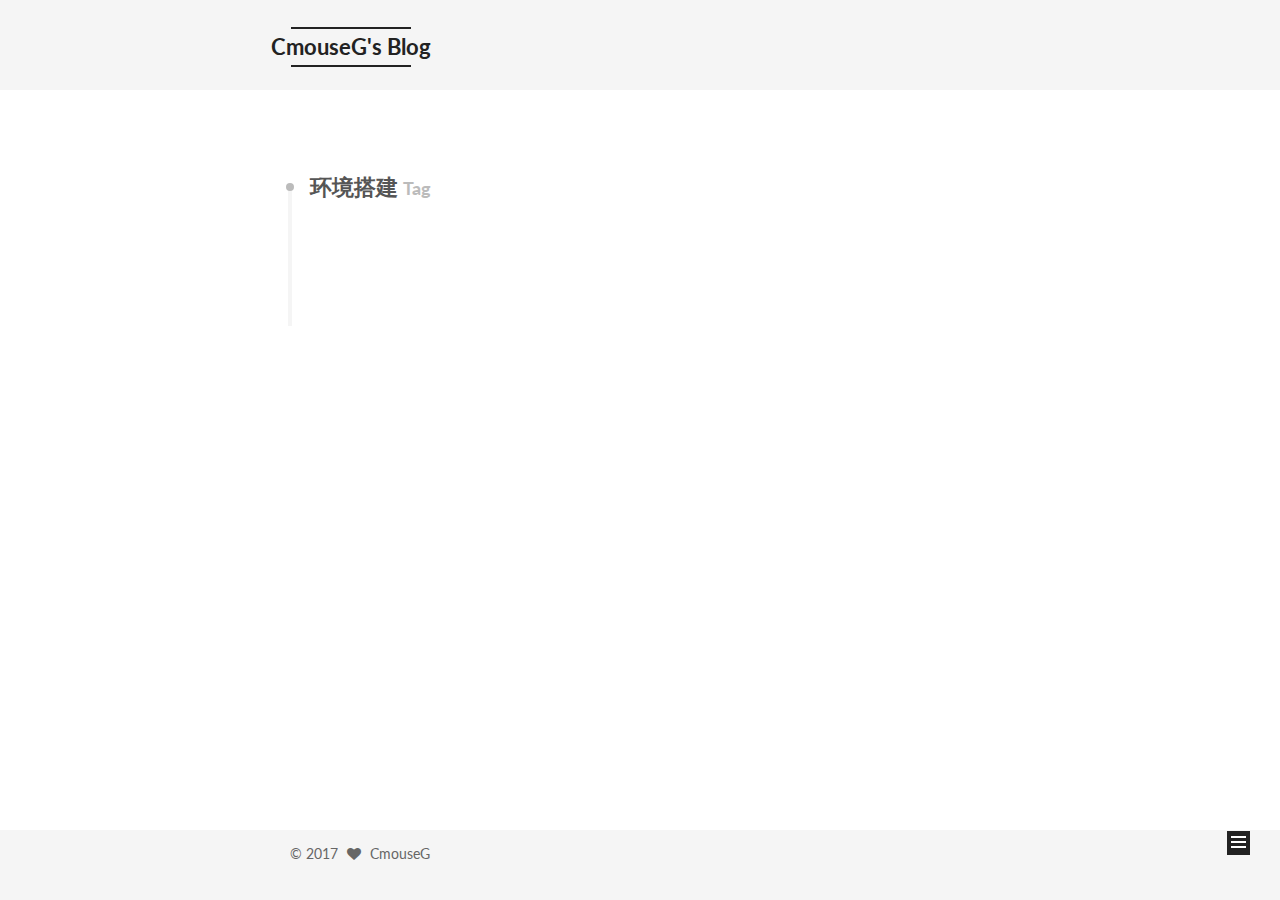
<file: tags/环境搭建/index.html>
<!doctype html>



  


<html class="theme-next mist use-motion" lang="en">
<head>
  <meta charset="UTF-8"/>
<meta http-equiv="X-UA-Compatible" content="IE=edge" />
<meta name="viewport" content="width=device-width, initial-scale=1, maximum-scale=1"/>



<meta http-equiv="Cache-Control" content="no-transform" />
<meta http-equiv="Cache-Control" content="no-siteapp" />















  
  
  <link href="/lib/fancybox/source/jquery.fancybox.css?v=2.1.5" rel="stylesheet" type="text/css" />




  
  
  
  

  
    
    
  

  

  

  

  

  
    
    
    <link href="//fonts.googleapis.com/css?family=Lato:300,300italic,400,400italic,700,700italic&subset=latin,latin-ext" rel="stylesheet" type="text/css">
  






<link href="/lib/font-awesome/css/font-awesome.min.css?v=4.6.2" rel="stylesheet" type="text/css" />

<link href="/css/main.css?v=5.1.0" rel="stylesheet" type="text/css" />


  <meta name="keywords" content="Hexo, NexT" />








  <link rel="shortcut icon" type="image/x-icon" href="/favicon.ico?v=5.1.0" />






<meta property="og:type" content="website">
<meta property="og:title" content="CmouseG's Blog">
<meta property="og:url" content="http://yoursite.com/tags/环境搭建/index.html">
<meta property="og:site_name" content="CmouseG's Blog">
<meta name="twitter:card" content="summary">
<meta name="twitter:title" content="CmouseG's Blog">



<script type="text/javascript" id="hexo.configurations">
  var NexT = window.NexT || {};
  var CONFIG = {
    root: '/',
    scheme: 'Mist',
    sidebar: {"position":"left","display":"post","offset":12,"offset_float":0,"b2t":false,"scrollpercent":false},
    fancybox: true,
    motion: true,
    duoshuo: {
      userId: '0',
      author: 'Author'
    },
    algolia: {
      applicationID: '',
      apiKey: '',
      indexName: '',
      hits: {"per_page":10},
      labels: {"input_placeholder":"Search for Posts","hits_empty":"We didn't find any results for the search: ${query}","hits_stats":"${hits} results found in ${time} ms"}
    }
  };
</script>



  <link rel="canonical" href="http://yoursite.com/tags/环境搭建/"/>





  <title> Tag: 环境搭建 | CmouseG's Blog </title>
</head>

<body itemscope itemtype="http://schema.org/WebPage" lang="en">

  





  <script type="text/javascript">
    var _hmt = _hmt || [];
    (function() {
      var hm = document.createElement("script");
      hm.src = "https://hm.baidu.com/hm.js?35984849dc2ab36f8e563c67ab4b261b";
      var s = document.getElementsByTagName("script")[0];
      s.parentNode.insertBefore(hm, s);
    })();
  </script>










  
  
    
  

  <div class="container one-collumn sidebar-position-left  ">
    <div class="headband"></div>

    <header id="header" class="header" itemscope itemtype="http://schema.org/WPHeader">
      <div class="header-inner"><div class="site-brand-wrapper">
  <div class="site-meta ">
    

    <div class="custom-logo-site-title">
      <a href="/"  class="brand" rel="start">
        <span class="logo-line-before"><i></i></span>
        <span class="site-title">CmouseG's Blog</span>
        <span class="logo-line-after"><i></i></span>
      </a>
    </div>
      
        <p class="site-subtitle"></p>
      
  </div>

  <div class="site-nav-toggle">
    <button>
      <span class="btn-bar"></span>
      <span class="btn-bar"></span>
      <span class="btn-bar"></span>
    </button>
  </div>
</div>

<nav class="site-nav">
  

  
    <ul id="menu" class="menu">
      
        
        <li class="menu-item menu-item-home">
          <a href="/" rel="section">
            
              <i class="menu-item-icon fa fa-fw fa-home"></i> <br />
            
            Home
          </a>
        </li>
      
        
        <li class="menu-item menu-item-categories">
          <a href="/categories" rel="section">
            
              <i class="menu-item-icon fa fa-fw fa-th"></i> <br />
            
            Categories
          </a>
        </li>
      
        
        <li class="menu-item menu-item-archives">
          <a href="/archives" rel="section">
            
              <i class="menu-item-icon fa fa-fw fa-archive"></i> <br />
            
            Archives
          </a>
        </li>
      
        
        <li class="menu-item menu-item-tags">
          <a href="/tags" rel="section">
            
              <i class="menu-item-icon fa fa-fw fa-tags"></i> <br />
            
            Tags
          </a>
        </li>
      
        
        <li class="menu-item menu-item-sitemap">
          <a href="/sitemap.xml" rel="section">
            
              <i class="menu-item-icon fa fa-fw fa-sitemap"></i> <br />
            
            Sitemap
          </a>
        </li>
      

      
    </ul>
  

  
</nav>



 </div>
    </header>

    <main id="main" class="main">
      <div class="main-inner">
        <div class="content-wrap">
          <div id="content" class="content">
            

  <div id="posts" class="posts-collapse">
    <div class="collection-title">
      <h2 >
        环境搭建
        <small>Tag</small>
      </h2>
    </div>

    
      

  <article class="post post-type-normal" itemscope itemtype="http://schema.org/Article">
    <header class="post-header">

      <h1 class="post-title">
        
            <a class="post-title-link" href="/2017/02/22/hexo-blog/" itemprop="url">
              
                <span itemprop="name">Hexo 个人博客</span>
              
            </a>
        
      </h1>

      <div class="post-meta">
        <time class="post-time" itemprop="dateCreated"
              datetime="2017-02-22T21:42:40-08:00"
              content="2017-02-22" >
          02-22
        </time>
      </div>

    </header>
  </article>


    
  </div>

  

          
          </div>
          


          

        </div>
        
          
  
  <div class="sidebar-toggle">
    <div class="sidebar-toggle-line-wrap">
      <span class="sidebar-toggle-line sidebar-toggle-line-first"></span>
      <span class="sidebar-toggle-line sidebar-toggle-line-middle"></span>
      <span class="sidebar-toggle-line sidebar-toggle-line-last"></span>
    </div>
  </div>

  <aside id="sidebar" class="sidebar">
    <div class="sidebar-inner">

      

      

      <section class="site-overview sidebar-panel sidebar-panel-active">
        <div class="site-author motion-element" itemprop="author" itemscope itemtype="http://schema.org/Person">
          <img class="site-author-image" itemprop="image"
               src="/images/avatar.gif"
               alt="CmouseG" />
          <p class="site-author-name" itemprop="name">CmouseG</p>
           
              <p class="site-description motion-element" itemprop="description"></p>
          
        </div>
        <nav class="site-state motion-element">
        
          
            <div class="site-state-item site-state-posts">
              <a href="/archives">
                <span class="site-state-item-count">3</span>
                <span class="site-state-item-name">posts</span>
              </a>
            </div>
          

          
            <div class="site-state-item site-state-categories">
              <a href="/categories">
                <span class="site-state-item-count">3</span>
                <span class="site-state-item-name">categories</span>
              </a>
            </div>
          

          
            <div class="site-state-item site-state-tags">
              <a href="/tags">
                <span class="site-state-item-count">1</span>
                <span class="site-state-item-name">tags</span>
              </a>
            </div>
          

        </nav>

        

        <div class="links-of-author motion-element">
          
        </div>

        
        

        
        

        


      </section>

      

      

    </div>
  </aside>


        
      </div>
    </main>

    <footer id="footer" class="footer">
      <div class="footer-inner">
        <div class="copyright" >
  
  &copy; 
  <span itemprop="copyrightYear">2017</span>
  <span class="with-love">
    <i class="fa fa-heart"></i>
  </span>
  <span class="author" itemprop="copyrightHolder">CmouseG</span>
</div>



        

        
      </div>
    </footer>

    
      <div class="back-to-top">
        <i class="fa fa-arrow-up"></i>
        
      </div>
    
    
  </div>

  

<script type="text/javascript">
  if (Object.prototype.toString.call(window.Promise) !== '[object Function]') {
    window.Promise = null;
  }
</script>









  




  
  <script type="text/javascript" src="/lib/jquery/index.js?v=2.1.3"></script>

  
  <script type="text/javascript" src="/lib/fastclick/lib/fastclick.min.js?v=1.0.6"></script>

  
  <script type="text/javascript" src="/lib/jquery_lazyload/jquery.lazyload.js?v=1.9.7"></script>

  
  <script type="text/javascript" src="/lib/velocity/velocity.min.js?v=1.2.1"></script>

  
  <script type="text/javascript" src="/lib/velocity/velocity.ui.min.js?v=1.2.1"></script>

  
  <script type="text/javascript" src="/lib/fancybox/source/jquery.fancybox.pack.js?v=2.1.5"></script>


  


  <script type="text/javascript" src="/js/src/utils.js?v=5.1.0"></script>

  <script type="text/javascript" src="/js/src/motion.js?v=5.1.0"></script>



  
  

  

  


  <script type="text/javascript" src="/js/src/bootstrap.js?v=5.1.0"></script>



  

  
    
  

  <script type="text/javascript">
    var duoshuoQuery = {short_name:"cmouseg"};
    (function() {
      var ds = document.createElement('script');
      ds.type = 'text/javascript';ds.async = true;
      ds.id = 'duoshuo-script';
      ds.src = (document.location.protocol == 'https:' ? 'https:' : 'http:') + '//static.duoshuo.com/embed.js';
      ds.charset = 'UTF-8';
      (document.getElementsByTagName('head')[0]
      || document.getElementsByTagName('body')[0]).appendChild(ds);
    })();
  </script>

  
    
    
    <script src="/lib/ua-parser-js/dist/ua-parser.min.js?v=0.7.9"></script>
    <script src="/js/src/hook-duoshuo.js"></script>
  













  
  

  

  

  

  


  

</body>
</html>
</file>
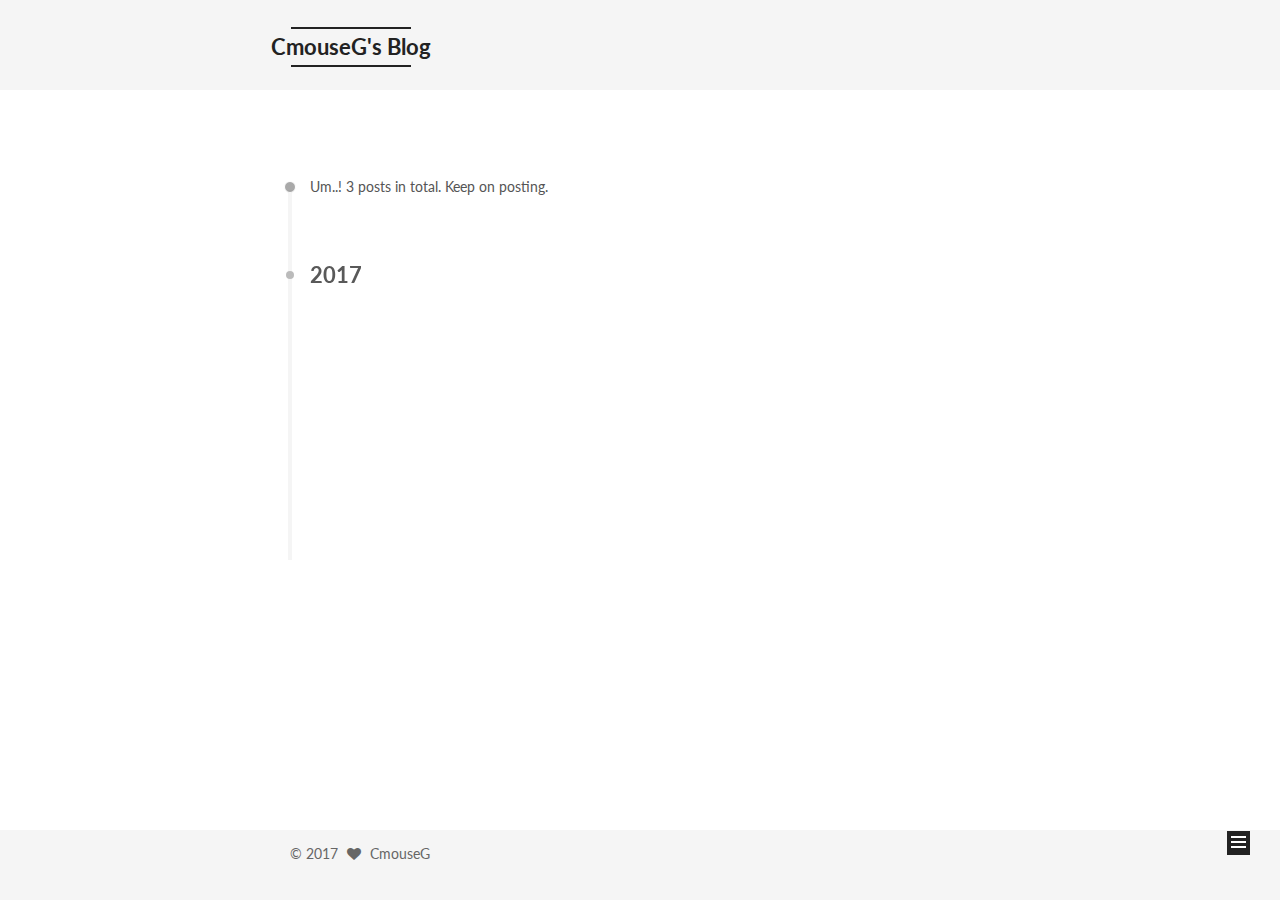
<file: archives/2017/02/index.html>
<!doctype html>



  


<html class="theme-next mist use-motion" lang="en">
<head>
  <meta charset="UTF-8"/>
<meta http-equiv="X-UA-Compatible" content="IE=edge" />
<meta name="viewport" content="width=device-width, initial-scale=1, maximum-scale=1"/>



<meta http-equiv="Cache-Control" content="no-transform" />
<meta http-equiv="Cache-Control" content="no-siteapp" />















  
  
  <link href="/lib/fancybox/source/jquery.fancybox.css?v=2.1.5" rel="stylesheet" type="text/css" />




  
  
  
  

  
    
    
  

  

  

  

  

  
    
    
    <link href="//fonts.googleapis.com/css?family=Lato:300,300italic,400,400italic,700,700italic&subset=latin,latin-ext" rel="stylesheet" type="text/css">
  






<link href="/lib/font-awesome/css/font-awesome.min.css?v=4.6.2" rel="stylesheet" type="text/css" />

<link href="/css/main.css?v=5.1.0" rel="stylesheet" type="text/css" />


  <meta name="keywords" content="Hexo, NexT" />








  <link rel="shortcut icon" type="image/x-icon" href="/favicon.ico?v=5.1.0" />






<meta property="og:type" content="website">
<meta property="og:title" content="CmouseG's Blog">
<meta property="og:url" content="http://yoursite.com/archives/2017/02/index.html">
<meta property="og:site_name" content="CmouseG's Blog">
<meta name="twitter:card" content="summary">
<meta name="twitter:title" content="CmouseG's Blog">



<script type="text/javascript" id="hexo.configurations">
  var NexT = window.NexT || {};
  var CONFIG = {
    root: '/',
    scheme: 'Mist',
    sidebar: {"position":"left","display":"post","offset":12,"offset_float":0,"b2t":false,"scrollpercent":false},
    fancybox: true,
    motion: true,
    duoshuo: {
      userId: '0',
      author: 'Author'
    },
    algolia: {
      applicationID: '',
      apiKey: '',
      indexName: '',
      hits: {"per_page":10},
      labels: {"input_placeholder":"Search for Posts","hits_empty":"We didn't find any results for the search: ${query}","hits_stats":"${hits} results found in ${time} ms"}
    }
  };
</script>



  <link rel="canonical" href="http://yoursite.com/archives/2017/02/"/>





  <title> Archive | CmouseG's Blog </title>
</head>

<body itemscope itemtype="http://schema.org/WebPage" lang="en">

  





  <script type="text/javascript">
    var _hmt = _hmt || [];
    (function() {
      var hm = document.createElement("script");
      hm.src = "https://hm.baidu.com/hm.js?35984849dc2ab36f8e563c67ab4b261b";
      var s = document.getElementsByTagName("script")[0];
      s.parentNode.insertBefore(hm, s);
    })();
  </script>










  
  
    
  

  <div class="container one-collumn sidebar-position-left  page-archive  ">
    <div class="headband"></div>

    <header id="header" class="header" itemscope itemtype="http://schema.org/WPHeader">
      <div class="header-inner"><div class="site-brand-wrapper">
  <div class="site-meta ">
    

    <div class="custom-logo-site-title">
      <a href="/"  class="brand" rel="start">
        <span class="logo-line-before"><i></i></span>
        <span class="site-title">CmouseG's Blog</span>
        <span class="logo-line-after"><i></i></span>
      </a>
    </div>
      
        <p class="site-subtitle"></p>
      
  </div>

  <div class="site-nav-toggle">
    <button>
      <span class="btn-bar"></span>
      <span class="btn-bar"></span>
      <span class="btn-bar"></span>
    </button>
  </div>
</div>

<nav class="site-nav">
  

  
    <ul id="menu" class="menu">
      
        
        <li class="menu-item menu-item-home">
          <a href="/" rel="section">
            
              <i class="menu-item-icon fa fa-fw fa-home"></i> <br />
            
            Home
          </a>
        </li>
      
        
        <li class="menu-item menu-item-categories">
          <a href="/categories" rel="section">
            
              <i class="menu-item-icon fa fa-fw fa-th"></i> <br />
            
            Categories
          </a>
        </li>
      
        
        <li class="menu-item menu-item-archives">
          <a href="/archives" rel="section">
            
              <i class="menu-item-icon fa fa-fw fa-archive"></i> <br />
            
            Archives
          </a>
        </li>
      
        
        <li class="menu-item menu-item-tags">
          <a href="/tags" rel="section">
            
              <i class="menu-item-icon fa fa-fw fa-tags"></i> <br />
            
            Tags
          </a>
        </li>
      
        
        <li class="menu-item menu-item-sitemap">
          <a href="/sitemap.xml" rel="section">
            
              <i class="menu-item-icon fa fa-fw fa-sitemap"></i> <br />
            
            Sitemap
          </a>
        </li>
      

      
    </ul>
  

  
</nav>



 </div>
    </header>

    <main id="main" class="main">
      <div class="main-inner">
        <div class="content-wrap">
          <div id="content" class="content">
            

  <section id="posts" class="posts-collapse">
    <span class="archive-move-on"></span>

    <span class="archive-page-counter">
      
      
      
        
      
      Um..! 3 posts in total. Keep on posting.
    </span>

    

      
      
      

      
        
        <div class="collection-title">
          <h2 class="archive-year motion-element" id="archive-year-2017">2017</h2>
        </div>
      
      

      

  <article class="post post-type-normal" itemscope itemtype="http://schema.org/Article">
    <header class="post-header">

      <h1 class="post-title">
        
            <a class="post-title-link" href="/2017/02/25/mapped-domain/" itemprop="url">
              
                <span itemprop="name">GitHub、Coding个人博客映射域名</span>
              
            </a>
        
      </h1>

      <div class="post-meta">
        <time class="post-time" itemprop="dateCreated"
              datetime="2017-02-25T15:39:32-08:00"
              content="2017-02-25" >
          02-25
        </time>
      </div>

    </header>
  </article>



    

      
      
      

      
      

      

  <article class="post post-type-normal" itemscope itemtype="http://schema.org/Article">
    <header class="post-header">

      <h1 class="post-title">
        
            <a class="post-title-link" href="/2017/02/25/domain/" itemprop="url">
              
                <span itemprop="name">域名注册和解析</span>
              
            </a>
        
      </h1>

      <div class="post-meta">
        <time class="post-time" itemprop="dateCreated"
              datetime="2017-02-25T11:52:42-08:00"
              content="2017-02-25" >
          02-25
        </time>
      </div>

    </header>
  </article>



    

      
      
      

      
      

      

  <article class="post post-type-normal" itemscope itemtype="http://schema.org/Article">
    <header class="post-header">

      <h1 class="post-title">
        
            <a class="post-title-link" href="/2017/02/22/hexo-blog/" itemprop="url">
              
                <span itemprop="name">Hexo 个人博客</span>
              
            </a>
        
      </h1>

      <div class="post-meta">
        <time class="post-time" itemprop="dateCreated"
              datetime="2017-02-22T21:42:40-08:00"
              content="2017-02-22" >
          02-22
        </time>
      </div>

    </header>
  </article>



    

  </section>

  


          
          </div>
          


          

        </div>
        
          
  
  <div class="sidebar-toggle">
    <div class="sidebar-toggle-line-wrap">
      <span class="sidebar-toggle-line sidebar-toggle-line-first"></span>
      <span class="sidebar-toggle-line sidebar-toggle-line-middle"></span>
      <span class="sidebar-toggle-line sidebar-toggle-line-last"></span>
    </div>
  </div>

  <aside id="sidebar" class="sidebar">
    <div class="sidebar-inner">

      

      

      <section class="site-overview sidebar-panel sidebar-panel-active">
        <div class="site-author motion-element" itemprop="author" itemscope itemtype="http://schema.org/Person">
          <img class="site-author-image" itemprop="image"
               src="/images/avatar.gif"
               alt="CmouseG" />
          <p class="site-author-name" itemprop="name">CmouseG</p>
           
              <p class="site-description motion-element" itemprop="description"></p>
          
        </div>
        <nav class="site-state motion-element">
        
          
            <div class="site-state-item site-state-posts">
              <a href="/archives">
                <span class="site-state-item-count">3</span>
                <span class="site-state-item-name">posts</span>
              </a>
            </div>
          

          
            <div class="site-state-item site-state-categories">
              <a href="/categories">
                <span class="site-state-item-count">3</span>
                <span class="site-state-item-name">categories</span>
              </a>
            </div>
          

          
            <div class="site-state-item site-state-tags">
              <a href="/tags">
                <span class="site-state-item-count">1</span>
                <span class="site-state-item-name">tags</span>
              </a>
            </div>
          

        </nav>

        

        <div class="links-of-author motion-element">
          
        </div>

        
        

        
        

        


      </section>

      

      

    </div>
  </aside>


        
      </div>
    </main>

    <footer id="footer" class="footer">
      <div class="footer-inner">
        <div class="copyright" >
  
  &copy; 
  <span itemprop="copyrightYear">2017</span>
  <span class="with-love">
    <i class="fa fa-heart"></i>
  </span>
  <span class="author" itemprop="copyrightHolder">CmouseG</span>
</div>



        

        
      </div>
    </footer>

    
      <div class="back-to-top">
        <i class="fa fa-arrow-up"></i>
        
      </div>
    
    
  </div>

  

<script type="text/javascript">
  if (Object.prototype.toString.call(window.Promise) !== '[object Function]') {
    window.Promise = null;
  }
</script>









  




  
  <script type="text/javascript" src="/lib/jquery/index.js?v=2.1.3"></script>

  
  <script type="text/javascript" src="/lib/fastclick/lib/fastclick.min.js?v=1.0.6"></script>

  
  <script type="text/javascript" src="/lib/jquery_lazyload/jquery.lazyload.js?v=1.9.7"></script>

  
  <script type="text/javascript" src="/lib/velocity/velocity.min.js?v=1.2.1"></script>

  
  <script type="text/javascript" src="/lib/velocity/velocity.ui.min.js?v=1.2.1"></script>

  
  <script type="text/javascript" src="/lib/fancybox/source/jquery.fancybox.pack.js?v=2.1.5"></script>


  


  <script type="text/javascript" src="/js/src/utils.js?v=5.1.0"></script>

  <script type="text/javascript" src="/js/src/motion.js?v=5.1.0"></script>



  
  

  
  
    <script type="text/javascript" id="motion.page.archive">
      $('.archive-year').velocity('transition.slideLeftIn');
    </script>
  


  


  <script type="text/javascript" src="/js/src/bootstrap.js?v=5.1.0"></script>



  

  
    
  

  <script type="text/javascript">
    var duoshuoQuery = {short_name:"cmouseg"};
    (function() {
      var ds = document.createElement('script');
      ds.type = 'text/javascript';ds.async = true;
      ds.id = 'duoshuo-script';
      ds.src = (document.location.protocol == 'https:' ? 'https:' : 'http:') + '//static.duoshuo.com/embed.js';
      ds.charset = 'UTF-8';
      (document.getElementsByTagName('head')[0]
      || document.getElementsByTagName('body')[0]).appendChild(ds);
    })();
  </script>

  
    
    
    <script src="/lib/ua-parser-js/dist/ua-parser.min.js?v=0.7.9"></script>
    <script src="/js/src/hook-duoshuo.js"></script>
  













  
  

  

  

  

  


  

</body>
</html>
</file>
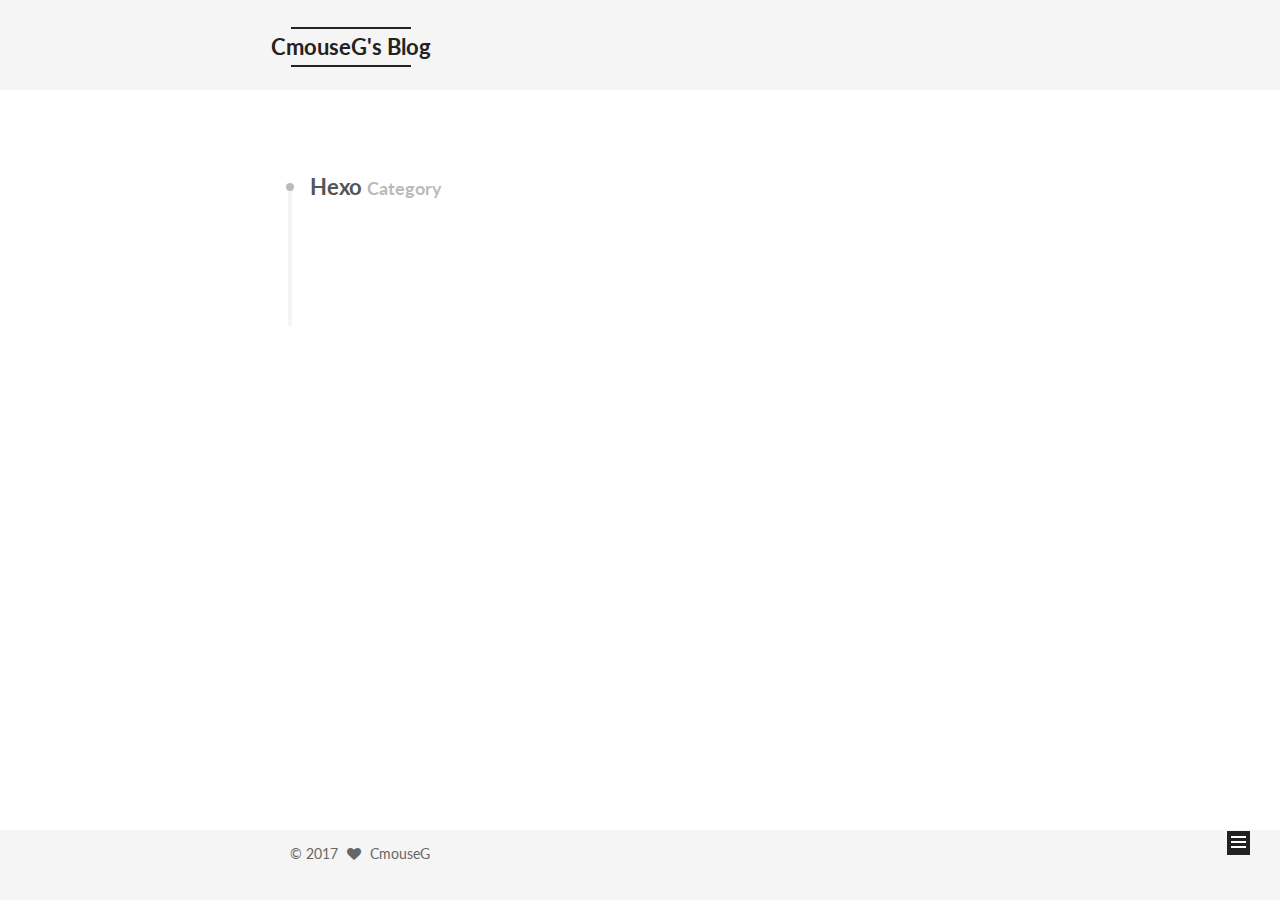
<file: categories/IT/Hexo/index.html>
<!doctype html>



  


<html class="theme-next mist use-motion" lang="en">
<head>
  <meta charset="UTF-8"/>
<meta http-equiv="X-UA-Compatible" content="IE=edge" />
<meta name="viewport" content="width=device-width, initial-scale=1, maximum-scale=1"/>



<meta http-equiv="Cache-Control" content="no-transform" />
<meta http-equiv="Cache-Control" content="no-siteapp" />















  
  
  <link href="/lib/fancybox/source/jquery.fancybox.css?v=2.1.5" rel="stylesheet" type="text/css" />




  
  
  
  

  
    
    
  

  

  

  

  

  
    
    
    <link href="//fonts.googleapis.com/css?family=Lato:300,300italic,400,400italic,700,700italic&subset=latin,latin-ext" rel="stylesheet" type="text/css">
  






<link href="/lib/font-awesome/css/font-awesome.min.css?v=4.6.2" rel="stylesheet" type="text/css" />

<link href="/css/main.css?v=5.1.0" rel="stylesheet" type="text/css" />


  <meta name="keywords" content="Hexo, NexT" />








  <link rel="shortcut icon" type="image/x-icon" href="/favicon.ico?v=5.1.0" />






<meta property="og:type" content="website">
<meta property="og:title" content="CmouseG's Blog">
<meta property="og:url" content="http://yoursite.com/categories/IT/Hexo/index.html">
<meta property="og:site_name" content="CmouseG's Blog">
<meta name="twitter:card" content="summary">
<meta name="twitter:title" content="CmouseG's Blog">



<script type="text/javascript" id="hexo.configurations">
  var NexT = window.NexT || {};
  var CONFIG = {
    root: '/',
    scheme: 'Mist',
    sidebar: {"position":"left","display":"post","offset":12,"offset_float":0,"b2t":false,"scrollpercent":false},
    fancybox: true,
    motion: true,
    duoshuo: {
      userId: '0',
      author: 'Author'
    },
    algolia: {
      applicationID: '',
      apiKey: '',
      indexName: '',
      hits: {"per_page":10},
      labels: {"input_placeholder":"Search for Posts","hits_empty":"We didn't find any results for the search: ${query}","hits_stats":"${hits} results found in ${time} ms"}
    }
  };
</script>



  <link rel="canonical" href="http://yoursite.com/categories/IT/Hexo/"/>





  <title> Category: Hexo | CmouseG's Blog </title>
</head>

<body itemscope itemtype="http://schema.org/WebPage" lang="en">

  





  <script type="text/javascript">
    var _hmt = _hmt || [];
    (function() {
      var hm = document.createElement("script");
      hm.src = "https://hm.baidu.com/hm.js?35984849dc2ab36f8e563c67ab4b261b";
      var s = document.getElementsByTagName("script")[0];
      s.parentNode.insertBefore(hm, s);
    })();
  </script>










  
  
    
  

  <div class="container one-collumn sidebar-position-left  ">
    <div class="headband"></div>

    <header id="header" class="header" itemscope itemtype="http://schema.org/WPHeader">
      <div class="header-inner"><div class="site-brand-wrapper">
  <div class="site-meta ">
    

    <div class="custom-logo-site-title">
      <a href="/"  class="brand" rel="start">
        <span class="logo-line-before"><i></i></span>
        <span class="site-title">CmouseG's Blog</span>
        <span class="logo-line-after"><i></i></span>
      </a>
    </div>
      
        <p class="site-subtitle"></p>
      
  </div>

  <div class="site-nav-toggle">
    <button>
      <span class="btn-bar"></span>
      <span class="btn-bar"></span>
      <span class="btn-bar"></span>
    </button>
  </div>
</div>

<nav class="site-nav">
  

  
    <ul id="menu" class="menu">
      
        
        <li class="menu-item menu-item-home">
          <a href="/" rel="section">
            
              <i class="menu-item-icon fa fa-fw fa-home"></i> <br />
            
            Home
          </a>
        </li>
      
        
        <li class="menu-item menu-item-categories">
          <a href="/categories" rel="section">
            
              <i class="menu-item-icon fa fa-fw fa-th"></i> <br />
            
            Categories
          </a>
        </li>
      
        
        <li class="menu-item menu-item-archives">
          <a href="/archives" rel="section">
            
              <i class="menu-item-icon fa fa-fw fa-archive"></i> <br />
            
            Archives
          </a>
        </li>
      
        
        <li class="menu-item menu-item-tags">
          <a href="/tags" rel="section">
            
              <i class="menu-item-icon fa fa-fw fa-tags"></i> <br />
            
            Tags
          </a>
        </li>
      
        
        <li class="menu-item menu-item-sitemap">
          <a href="/sitemap.xml" rel="section">
            
              <i class="menu-item-icon fa fa-fw fa-sitemap"></i> <br />
            
            Sitemap
          </a>
        </li>
      

      
    </ul>
  

  
</nav>



 </div>
    </header>

    <main id="main" class="main">
      <div class="main-inner">
        <div class="content-wrap">
          <div id="content" class="content">
            

  <section id="posts" class="posts-collapse">
    <div class="collection-title">
      <h2 >
        Hexo
        <small>Category</small>
      </h2>
    </div>

    
      

  <article class="post post-type-normal" itemscope itemtype="http://schema.org/Article">
    <header class="post-header">

      <h1 class="post-title">
        
            <a class="post-title-link" href="/2017/02/22/hexo-blog/" itemprop="url">
              
                <span itemprop="name">Hexo 个人博客</span>
              
            </a>
        
      </h1>

      <div class="post-meta">
        <time class="post-time" itemprop="dateCreated"
              datetime="2017-02-22T21:42:40-08:00"
              content="2017-02-22" >
          02-22
        </time>
      </div>

    </header>
  </article>


    
  </section>

  


          
          </div>
          


          

        </div>
        
          
  
  <div class="sidebar-toggle">
    <div class="sidebar-toggle-line-wrap">
      <span class="sidebar-toggle-line sidebar-toggle-line-first"></span>
      <span class="sidebar-toggle-line sidebar-toggle-line-middle"></span>
      <span class="sidebar-toggle-line sidebar-toggle-line-last"></span>
    </div>
  </div>

  <aside id="sidebar" class="sidebar">
    <div class="sidebar-inner">

      

      

      <section class="site-overview sidebar-panel sidebar-panel-active">
        <div class="site-author motion-element" itemprop="author" itemscope itemtype="http://schema.org/Person">
          <img class="site-author-image" itemprop="image"
               src="/images/avatar.gif"
               alt="CmouseG" />
          <p class="site-author-name" itemprop="name">CmouseG</p>
           
              <p class="site-description motion-element" itemprop="description"></p>
          
        </div>
        <nav class="site-state motion-element">
        
          
            <div class="site-state-item site-state-posts">
              <a href="/archives">
                <span class="site-state-item-count">3</span>
                <span class="site-state-item-name">posts</span>
              </a>
            </div>
          

          
            <div class="site-state-item site-state-categories">
              <a href="/categories">
                <span class="site-state-item-count">3</span>
                <span class="site-state-item-name">categories</span>
              </a>
            </div>
          

          
            <div class="site-state-item site-state-tags">
              <a href="/tags">
                <span class="site-state-item-count">1</span>
                <span class="site-state-item-name">tags</span>
              </a>
            </div>
          

        </nav>

        

        <div class="links-of-author motion-element">
          
        </div>

        
        

        
        

        


      </section>

      

      

    </div>
  </aside>


        
      </div>
    </main>

    <footer id="footer" class="footer">
      <div class="footer-inner">
        <div class="copyright" >
  
  &copy; 
  <span itemprop="copyrightYear">2017</span>
  <span class="with-love">
    <i class="fa fa-heart"></i>
  </span>
  <span class="author" itemprop="copyrightHolder">CmouseG</span>
</div>



        

        
      </div>
    </footer>

    
      <div class="back-to-top">
        <i class="fa fa-arrow-up"></i>
        
      </div>
    
    
  </div>

  

<script type="text/javascript">
  if (Object.prototype.toString.call(window.Promise) !== '[object Function]') {
    window.Promise = null;
  }
</script>









  




  
  <script type="text/javascript" src="/lib/jquery/index.js?v=2.1.3"></script>

  
  <script type="text/javascript" src="/lib/fastclick/lib/fastclick.min.js?v=1.0.6"></script>

  
  <script type="text/javascript" src="/lib/jquery_lazyload/jquery.lazyload.js?v=1.9.7"></script>

  
  <script type="text/javascript" src="/lib/velocity/velocity.min.js?v=1.2.1"></script>

  
  <script type="text/javascript" src="/lib/velocity/velocity.ui.min.js?v=1.2.1"></script>

  
  <script type="text/javascript" src="/lib/fancybox/source/jquery.fancybox.pack.js?v=2.1.5"></script>


  


  <script type="text/javascript" src="/js/src/utils.js?v=5.1.0"></script>

  <script type="text/javascript" src="/js/src/motion.js?v=5.1.0"></script>



  
  

  

  


  <script type="text/javascript" src="/js/src/bootstrap.js?v=5.1.0"></script>



  

  
    
  

  <script type="text/javascript">
    var duoshuoQuery = {short_name:"cmouseg"};
    (function() {
      var ds = document.createElement('script');
      ds.type = 'text/javascript';ds.async = true;
      ds.id = 'duoshuo-script';
      ds.src = (document.location.protocol == 'https:' ? 'https:' : 'http:') + '//static.duoshuo.com/embed.js';
      ds.charset = 'UTF-8';
      (document.getElementsByTagName('head')[0]
      || document.getElementsByTagName('body')[0]).appendChild(ds);
    })();
  </script>

  
    
    
    <script src="/lib/ua-parser-js/dist/ua-parser.min.js?v=0.7.9"></script>
    <script src="/js/src/hook-duoshuo.js"></script>
  













  
  

  

  

  

  


  

</body>
</html>
</file>
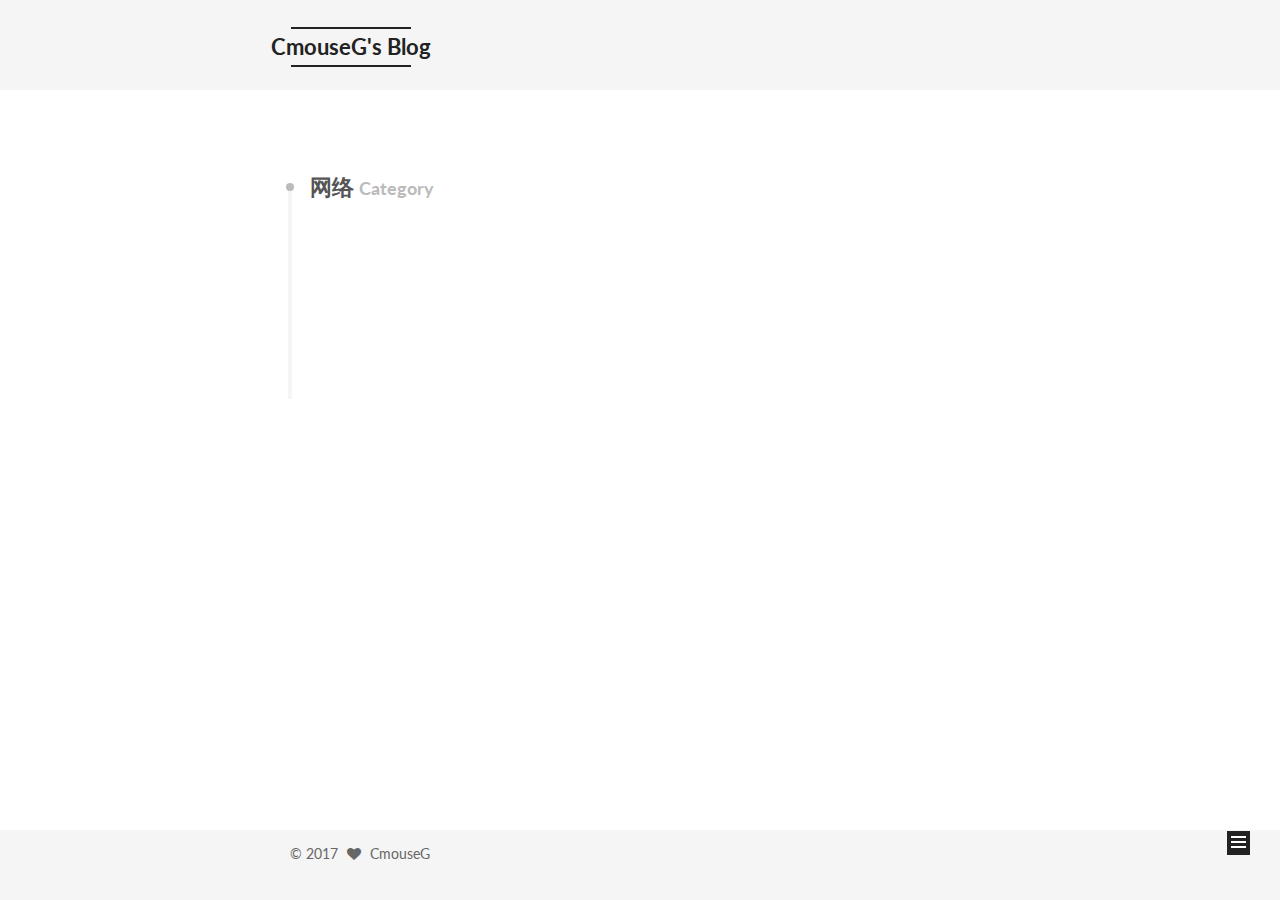
<file: categories/IT/网络/index.html>
<!doctype html>



  


<html class="theme-next mist use-motion" lang="en">
<head>
  <meta charset="UTF-8"/>
<meta http-equiv="X-UA-Compatible" content="IE=edge" />
<meta name="viewport" content="width=device-width, initial-scale=1, maximum-scale=1"/>



<meta http-equiv="Cache-Control" content="no-transform" />
<meta http-equiv="Cache-Control" content="no-siteapp" />















  
  
  <link href="/lib/fancybox/source/jquery.fancybox.css?v=2.1.5" rel="stylesheet" type="text/css" />




  
  
  
  

  
    
    
  

  

  

  

  

  
    
    
    <link href="//fonts.googleapis.com/css?family=Lato:300,300italic,400,400italic,700,700italic&subset=latin,latin-ext" rel="stylesheet" type="text/css">
  






<link href="/lib/font-awesome/css/font-awesome.min.css?v=4.6.2" rel="stylesheet" type="text/css" />

<link href="/css/main.css?v=5.1.0" rel="stylesheet" type="text/css" />


  <meta name="keywords" content="Hexo, NexT" />








  <link rel="shortcut icon" type="image/x-icon" href="/favicon.ico?v=5.1.0" />






<meta property="og:type" content="website">
<meta property="og:title" content="CmouseG's Blog">
<meta property="og:url" content="http://yoursite.com/categories/IT/网络/index.html">
<meta property="og:site_name" content="CmouseG's Blog">
<meta name="twitter:card" content="summary">
<meta name="twitter:title" content="CmouseG's Blog">



<script type="text/javascript" id="hexo.configurations">
  var NexT = window.NexT || {};
  var CONFIG = {
    root: '/',
    scheme: 'Mist',
    sidebar: {"position":"left","display":"post","offset":12,"offset_float":0,"b2t":false,"scrollpercent":false},
    fancybox: true,
    motion: true,
    duoshuo: {
      userId: '0',
      author: 'Author'
    },
    algolia: {
      applicationID: '',
      apiKey: '',
      indexName: '',
      hits: {"per_page":10},
      labels: {"input_placeholder":"Search for Posts","hits_empty":"We didn't find any results for the search: ${query}","hits_stats":"${hits} results found in ${time} ms"}
    }
  };
</script>



  <link rel="canonical" href="http://yoursite.com/categories/IT/网络/"/>





  <title> Category: 网络 | CmouseG's Blog </title>
</head>

<body itemscope itemtype="http://schema.org/WebPage" lang="en">

  





  <script type="text/javascript">
    var _hmt = _hmt || [];
    (function() {
      var hm = document.createElement("script");
      hm.src = "https://hm.baidu.com/hm.js?35984849dc2ab36f8e563c67ab4b261b";
      var s = document.getElementsByTagName("script")[0];
      s.parentNode.insertBefore(hm, s);
    })();
  </script>










  
  
    
  

  <div class="container one-collumn sidebar-position-left  ">
    <div class="headband"></div>

    <header id="header" class="header" itemscope itemtype="http://schema.org/WPHeader">
      <div class="header-inner"><div class="site-brand-wrapper">
  <div class="site-meta ">
    

    <div class="custom-logo-site-title">
      <a href="/"  class="brand" rel="start">
        <span class="logo-line-before"><i></i></span>
        <span class="site-title">CmouseG's Blog</span>
        <span class="logo-line-after"><i></i></span>
      </a>
    </div>
      
        <p class="site-subtitle"></p>
      
  </div>

  <div class="site-nav-toggle">
    <button>
      <span class="btn-bar"></span>
      <span class="btn-bar"></span>
      <span class="btn-bar"></span>
    </button>
  </div>
</div>

<nav class="site-nav">
  

  
    <ul id="menu" class="menu">
      
        
        <li class="menu-item menu-item-home">
          <a href="/" rel="section">
            
              <i class="menu-item-icon fa fa-fw fa-home"></i> <br />
            
            Home
          </a>
        </li>
      
        
        <li class="menu-item menu-item-categories">
          <a href="/categories" rel="section">
            
              <i class="menu-item-icon fa fa-fw fa-th"></i> <br />
            
            Categories
          </a>
        </li>
      
        
        <li class="menu-item menu-item-archives">
          <a href="/archives" rel="section">
            
              <i class="menu-item-icon fa fa-fw fa-archive"></i> <br />
            
            Archives
          </a>
        </li>
      
        
        <li class="menu-item menu-item-tags">
          <a href="/tags" rel="section">
            
              <i class="menu-item-icon fa fa-fw fa-tags"></i> <br />
            
            Tags
          </a>
        </li>
      
        
        <li class="menu-item menu-item-sitemap">
          <a href="/sitemap.xml" rel="section">
            
              <i class="menu-item-icon fa fa-fw fa-sitemap"></i> <br />
            
            Sitemap
          </a>
        </li>
      

      
    </ul>
  

  
</nav>



 </div>
    </header>

    <main id="main" class="main">
      <div class="main-inner">
        <div class="content-wrap">
          <div id="content" class="content">
            

  <section id="posts" class="posts-collapse">
    <div class="collection-title">
      <h2 >
        网络
        <small>Category</small>
      </h2>
    </div>

    
      

  <article class="post post-type-normal" itemscope itemtype="http://schema.org/Article">
    <header class="post-header">

      <h1 class="post-title">
        
            <a class="post-title-link" href="/2017/02/25/mapped-domain/" itemprop="url">
              
                <span itemprop="name">GitHub、Coding个人博客映射域名</span>
              
            </a>
        
      </h1>

      <div class="post-meta">
        <time class="post-time" itemprop="dateCreated"
              datetime="2017-02-25T15:39:32-08:00"
              content="2017-02-25" >
          02-25
        </time>
      </div>

    </header>
  </article>


    
      

  <article class="post post-type-normal" itemscope itemtype="http://schema.org/Article">
    <header class="post-header">

      <h1 class="post-title">
        
            <a class="post-title-link" href="/2017/02/25/domain/" itemprop="url">
              
                <span itemprop="name">域名注册和解析</span>
              
            </a>
        
      </h1>

      <div class="post-meta">
        <time class="post-time" itemprop="dateCreated"
              datetime="2017-02-25T11:52:42-08:00"
              content="2017-02-25" >
          02-25
        </time>
      </div>

    </header>
  </article>


    
  </section>

  


          
          </div>
          


          

        </div>
        
          
  
  <div class="sidebar-toggle">
    <div class="sidebar-toggle-line-wrap">
      <span class="sidebar-toggle-line sidebar-toggle-line-first"></span>
      <span class="sidebar-toggle-line sidebar-toggle-line-middle"></span>
      <span class="sidebar-toggle-line sidebar-toggle-line-last"></span>
    </div>
  </div>

  <aside id="sidebar" class="sidebar">
    <div class="sidebar-inner">

      

      

      <section class="site-overview sidebar-panel sidebar-panel-active">
        <div class="site-author motion-element" itemprop="author" itemscope itemtype="http://schema.org/Person">
          <img class="site-author-image" itemprop="image"
               src="/images/avatar.gif"
               alt="CmouseG" />
          <p class="site-author-name" itemprop="name">CmouseG</p>
           
              <p class="site-description motion-element" itemprop="description"></p>
          
        </div>
        <nav class="site-state motion-element">
        
          
            <div class="site-state-item site-state-posts">
              <a href="/archives">
                <span class="site-state-item-count">3</span>
                <span class="site-state-item-name">posts</span>
              </a>
            </div>
          

          
            <div class="site-state-item site-state-categories">
              <a href="/categories">
                <span class="site-state-item-count">3</span>
                <span class="site-state-item-name">categories</span>
              </a>
            </div>
          

          
            <div class="site-state-item site-state-tags">
              <a href="/tags">
                <span class="site-state-item-count">1</span>
                <span class="site-state-item-name">tags</span>
              </a>
            </div>
          

        </nav>

        

        <div class="links-of-author motion-element">
          
        </div>

        
        

        
        

        


      </section>

      

      

    </div>
  </aside>


        
      </div>
    </main>

    <footer id="footer" class="footer">
      <div class="footer-inner">
        <div class="copyright" >
  
  &copy; 
  <span itemprop="copyrightYear">2017</span>
  <span class="with-love">
    <i class="fa fa-heart"></i>
  </span>
  <span class="author" itemprop="copyrightHolder">CmouseG</span>
</div>



        

        
      </div>
    </footer>

    
      <div class="back-to-top">
        <i class="fa fa-arrow-up"></i>
        
      </div>
    
    
  </div>

  

<script type="text/javascript">
  if (Object.prototype.toString.call(window.Promise) !== '[object Function]') {
    window.Promise = null;
  }
</script>









  




  
  <script type="text/javascript" src="/lib/jquery/index.js?v=2.1.3"></script>

  
  <script type="text/javascript" src="/lib/fastclick/lib/fastclick.min.js?v=1.0.6"></script>

  
  <script type="text/javascript" src="/lib/jquery_lazyload/jquery.lazyload.js?v=1.9.7"></script>

  
  <script type="text/javascript" src="/lib/velocity/velocity.min.js?v=1.2.1"></script>

  
  <script type="text/javascript" src="/lib/velocity/velocity.ui.min.js?v=1.2.1"></script>

  
  <script type="text/javascript" src="/lib/fancybox/source/jquery.fancybox.pack.js?v=2.1.5"></script>


  


  <script type="text/javascript" src="/js/src/utils.js?v=5.1.0"></script>

  <script type="text/javascript" src="/js/src/motion.js?v=5.1.0"></script>



  
  

  

  


  <script type="text/javascript" src="/js/src/bootstrap.js?v=5.1.0"></script>



  

  
    
  

  <script type="text/javascript">
    var duoshuoQuery = {short_name:"cmouseg"};
    (function() {
      var ds = document.createElement('script');
      ds.type = 'text/javascript';ds.async = true;
      ds.id = 'duoshuo-script';
      ds.src = (document.location.protocol == 'https:' ? 'https:' : 'http:') + '//static.duoshuo.com/embed.js';
      ds.charset = 'UTF-8';
      (document.getElementsByTagName('head')[0]
      || document.getElementsByTagName('body')[0]).appendChild(ds);
    })();
  </script>

  
    
    
    <script src="/lib/ua-parser-js/dist/ua-parser.min.js?v=0.7.9"></script>
    <script src="/js/src/hook-duoshuo.js"></script>
  













  
  

  

  

  

  


  

</body>
</html>
</file>
<file: css/main.css>
/* normalize.css v3.0.2 | MIT License | git.io/normalize */
html {
  font-family: sans-serif; /* 1 */
  -ms-text-size-adjust: 100%; /* 2 */
  -webkit-text-size-adjust: 100%; /* 2 */
}
body {
  margin: 0;
}
article,
aside,
details,
figcaption,
figure,
footer,
header,
hgroup,
main,
menu,
nav,
section,
summary {
  display: block;
}
audio,
canvas,
progress,
video {
  display: inline-block; /* 1 */
  vertical-align: baseline; /* 2 */
}
audio:not([controls]) {
  display: none;
  height: 0;
}
[hidden],
template {
  display: none;
}
a {
  background-color: transparent;
}
a:active,
a:hover {
  outline: 0;
}
abbr[title] {
  border-bottom: 1px dotted;
}
b,
strong {
  font-weight: bold;
}
dfn {
  font-style: italic;
}
h1 {
  font-size: 2em;
  margin: 0.67em 0;
}
mark {
  background: #ff0;
  color: #000;
}
small {
  font-size: 80%;
}
sub,
sup {
  font-size: 75%;
  line-height: 0;
  position: relative;
  vertical-align: baseline;
}
sup {
  top: -0.5em;
}
sub {
  bottom: -0.25em;
}
img {
  border: 0;
}
svg:not(:root) {
  overflow: hidden;
}
figure {
  margin: 1em 40px;
}
hr {
  -moz-box-sizing: content-box;
  box-sizing: content-box;
  height: 0;
}
pre {
  overflow: auto;
}
code,
kbd,
pre,
samp {
  font-family: monospace, monospace;
  font-size: 1em;
}
button,
input,
optgroup,
select,
textarea {
  color: inherit; /* 1 */
  font: inherit; /* 2 */
  margin: 0; /* 3 */
}
button {
  overflow: visible;
}
button,
select {
  text-transform: none;
}
button,
html input[type="button"],
input[type="reset"],
input[type="submit"] {
  -webkit-appearance: button; /* 2 */
  cursor: pointer; /* 3 */
}
button[disabled],
html input[disabled] {
  cursor: default;
}
button::-moz-focus-inner,
input::-moz-focus-inner {
  border: 0;
  padding: 0;
}
input {
  line-height: normal;
}
input[type="checkbox"],
input[type="radio"] {
  box-sizing: border-box; /* 1 */
  padding: 0; /* 2 */
}
input[type="number"]::-webkit-inner-spin-button,
input[type="number"]::-webkit-outer-spin-button {
  height: auto;
}
input[type="search"] {
  -webkit-appearance: textfield; /* 1 */
  -moz-box-sizing: content-box;
  -webkit-box-sizing: content-box; /* 2 */
  box-sizing: content-box;
}
input[type="search"]::-webkit-search-cancel-button,
input[type="search"]::-webkit-search-decoration {
  -webkit-appearance: none;
}
fieldset {
  border: 1px solid #c0c0c0;
  margin: 0 2px;
  padding: 0.35em 0.625em 0.75em;
}
legend {
  border: 0; /* 1 */
  padding: 0; /* 2 */
}
textarea {
  overflow: auto;
}
optgroup {
  font-weight: bold;
}
table {
  border-collapse: collapse;
  border-spacing: 0;
}
td,
th {
  padding: 0;
}
::selection {
  background: #262a30;
  color: #fff;
}
body {
  position: relative;
  font-family: 'Lato', "PingFang SC", "Microsoft YaHei", sans-serif;
  font-size: 14px;
  line-height: 2;
  color: #555;
  background: #fff;
}
@media (max-width: 767px) {
  body {
    padding-right: 0 !important;
  }
}
@media (min-width: 768px) and (max-width: 991px) {
  body {
    padding-right: 0 !important;
  }
}
@media (min-width: 1600px) {
  body {
    font-size: 16px;
  }
}
h1,
h2,
h3,
h4,
h5,
h6 {
  margin: 0;
  padding: 0;
  font-weight: bold;
  line-height: 1.5;
  font-family: 'Lato', "PingFang SC", "Microsoft YaHei", sans-serif;
}
h2,
h3,
h4,
h5,
h6 {
  margin: 20px 0 15px;
}
h1 {
  font-size: 24px;
}
@media (max-width: 767px) {
  h1 {
    font-size: 20px;
  }
}
h2 {
  font-size: 22px;
}
@media (max-width: 767px) {
  h2 {
    font-size: 18px;
  }
}
h3 {
  font-size: 20px;
}
@media (max-width: 767px) {
  h3 {
    font-size: 16px;
  }
}
h4 {
  font-size: 18px;
}
@media (max-width: 767px) {
  h4 {
    font-size: 14px;
  }
}
h5 {
  font-size: 16px;
}
@media (max-width: 767px) {
  h5 {
    font-size: 12px;
  }
}
h6 {
  font-size: 14px;
}
@media (max-width: 767px) {
  h6 {
    font-size: 10px;
  }
}
p {
  margin: 0 0 25px 0;
}
a {
  color: #555;
  text-decoration: none;
  border-bottom: 1px solid #999;
  word-wrap: break-word;
}
a:hover {
  color: #222;
  border-bottom-color: #222;
}
ul {
  list-style: none;
}
blockquote {
  margin: 0;
  padding: 0;
}
img {
  display: block;
  margin: auto;
  max-width: 100%;
  height: auto;
}
hr {
  margin: 40px 0;
  height: 3px;
  border: none;
  background-color: #ddd;
  background-image: repeating-linear-gradient(-45deg, #fff, #fff 4px, transparent 4px, transparent 8px);
}
blockquote {
  padding: 0 15px;
  color: #666;
  border-left: 4px solid #ddd;
}
blockquote cite::before {
  content: "-";
  padding: 0 5px;
}
dt {
  font-weight: 700;
}
dd {
  margin: 0;
  padding: 0;
}
.text-left {
  text-align: left;
}
.text-center {
  text-align: center;
}
.text-right {
  text-align: right;
}
.text-justify {
  text-align: justify;
}
.text-nowrap {
  white-space: nowrap;
}
.text-lowercase {
  text-transform: lowercase;
}
.text-uppercase {
  text-transform: uppercase;
}
.text-capitalize {
  text-transform: capitalize;
}
.center-block {
  display: block;
  margin-left: auto;
  margin-right: auto;
}
.clearfix:before,
.clearfix:after {
  content: " ";
  display: table;
}
.clearfix:after {
  clear: both;
}
.pullquote {
  width: 45%;
}
.pullquote.left {
  float: left;
  margin-left: 5px;
  margin-right: 10px;
}
.pullquote.right {
  float: right;
  margin-left: 10px;
  margin-right: 5px;
}
.affix.affix.affix {
  position: fixed;
}
.translation {
  margin-top: -20px;
  font-size: 14px;
  color: #999;
}
.scrollbar-measure {
  width: 100px;
  height: 100px;
  overflow: scroll;
  position: absolute;
  top: -9999px;
}
.use-motion .motion-element {
  opacity: 0;
}
table {
  margin: 20px 0;
  width: 100%;
  border-collapse: collapse;
  border-spacing: 0;
  border: 1px solid #ddd;
  font-size: 14px;
  table-layout: fixed;
  word-wrap: break-all;
}
table>tbody>tr:nth-of-type(odd) {
  background-color: #f9f9f9;
}
table>tbody>tr:hover {
  background-color: #f5f5f5;
}
caption,
th,
td {
  padding: 8px;
  text-align: left;
  vertical-align: middle;
  font-weight: normal;
}
th,
td {
  border-bottom: 3px solid #ddd;
  border-right: 1px solid #eee;
}
th {
  padding-bottom: 10px;
  font-weight: 700;
}
td {
  border-bottom-width: 1px;
}
html,
body {
  height: 100%;
}
.container {
  position: relative;
  min-height: 100%;
}
.header-inner {
  margin: 0 auto;
  padding: 100px 0 70px;
  width: 700px;
}
@media (min-width: 1600px) {
  .container .header-inner {
    width: 900px;
  }
}
.main {
  padding-bottom: 150px;
}
.main-inner {
  margin: 0 auto;
  width: 700px;
}
@media (min-width: 1600px) {
  .container .main-inner {
    width: 900px;
  }
}
.footer {
  position: absolute;
  left: 0;
  bottom: 0;
  width: 100%;
  min-height: 50px;
}
.footer-inner {
  box-sizing: border-box;
  margin: 20px auto;
  width: 700px;
}
@media (min-width: 1600px) {
  .container .footer-inner {
    width: 900px;
  }
}
pre,
.highlight {
  overflow: auto;
  margin: 20px 0;
  padding: 0;
  font-size: 13px;
  color: #4d4d4c;
  background: #f7f7f7;
  line-height: 1.6;
}
pre,
code {
  font-family: consolas, Menlo, "PingFang SC", "Microsoft YaHei", monospace;
}
code {
  padding: 2px 4px;
  word-wrap: break-word;
  color: #4d4d4c;
  background: #f7f7f7;
  border-radius: 3px;
  font-size: 13px;
}
pre code {
  padding: 0;
  color: #4d4d4c;
  background: none;
  text-shadow: none;
}
.highlight {
  border-radius: 1px;
}
.highlight pre {
  border: none;
  margin: 0;
  padding: 10px 0;
}
.highlight table {
  margin: 0;
  width: auto;
  border: none;
}
.highlight td {
  border: none;
  padding: 0;
}
.highlight figcaption {
  font-size: 1em;
  color: #4d4d4c;
  line-height: 1em;
  margin-bottom: 1em;
}
.highlight figcaption:before,
.highlight figcaption:after {
  content: " ";
  display: table;
}
.highlight figcaption:after {
  clear: both;
}
.highlight figcaption a {
  float: right;
  color: #4d4d4c;
}
.highlight figcaption a:hover {
  border-bottom-color: #4d4d4c;
}
.highlight .gutter pre {
  padding-left: 10px;
  padding-right: 10px;
  color: #869194;
  text-align: right;
  background-color: #eff2f3;
}
.highlight .code pre {
  padding-left: 10px;
  padding-right: 10px;
  background-color: #f7f7f7;
}
.highlight .line {
  height: 20px;
}
.gutter {
  -webkit-user-select: none;
  -moz-user-select: none;
  -ms-user-select: none;
  user-select: none;
}
.gist table {
  width: auto;
}
.gist table td {
  border: none;
}
pre .deletion {
  background: #fdd;
}
pre .addition {
  background: #dfd;
}
pre .meta {
  color: #8959a8;
}
pre .comment {
  color: #8e908c;
}
pre .variable,
pre .attribute,
pre .tag,
pre .regexp,
pre .ruby .constant,
pre .xml .tag .title,
pre .xml .pi,
pre .xml .doctype,
pre .html .doctype,
pre .css .id,
pre .css .class,
pre .css .pseudo {
  color: #c82829;
}
pre .number,
pre .preprocessor,
pre .built_in,
pre .literal,
pre .params,
pre .constant,
pre .command {
  color: #f5871f;
}
pre .ruby .class .title,
pre .css .rules .attribute,
pre .string,
pre .value,
pre .inheritance,
pre .header,
pre .ruby .symbol,
pre .xml .cdata,
pre .special,
pre .number,
pre .formula {
  color: #718c00;
}
pre .title,
pre .css .hexcolor {
  color: #3e999f;
}
pre .function,
pre .python .decorator,
pre .python .title,
pre .ruby .function .title,
pre .ruby .title .keyword,
pre .perl .sub,
pre .javascript .title,
pre .coffeescript .title {
  color: #4271ae;
}
pre .keyword,
pre .javascript .function {
  color: #8959a8;
}
.full-image.full-image.full-image {
  border: none;
  max-width: 100%;
  width: auto;
  margin: 20px auto;
}
@media (min-width: 992px) {
  .full-image.full-image.full-image {
    max-width: none;
    width: 110%;
    margin: 25px -5%;
  }
}
.blockquote-center,
.page-home .post-type-quote blockquote,
.page-post-detail .post-type-quote blockquote {
  position: relative;
  margin: 40px 0;
  padding: 0;
  border-left: none;
  text-align: center;
}
.blockquote-center::before,
.page-home .post-type-quote blockquote::before,
.page-post-detail .post-type-quote blockquote::before,
.blockquote-center::after,
.page-home .post-type-quote blockquote::after,
.page-post-detail .post-type-quote blockquote::after {
  position: absolute;
  content: ' ';
  display: block;
  width: 100%;
  height: 24px;
  opacity: 0.2;
  background-repeat: no-repeat;
  background-position: 0 -6px;
  background-size: 22px 22px;
}
.blockquote-center::before,
.page-home .post-type-quote blockquote::before,
.page-post-detail .post-type-quote blockquote::before {
  top: -20px;
  background-image: url("../images/quote-l.svg");
  border-top: 1px solid #ccc;
}
.blockquote-center::after,
.page-home .post-type-quote blockquote::after,
.page-post-detail .post-type-quote blockquote::after {
  bottom: -20px;
  background-image: url("../images/quote-r.svg");
  border-bottom: 1px solid #ccc;
  background-position: 100% 8px;
}
.blockquote-center p,
.page-home .post-type-quote blockquote p,
.page-post-detail .post-type-quote blockquote p,
.blockquote-center div,
.page-home .post-type-quote blockquote div,
.page-post-detail .post-type-quote blockquote div {
  text-align: center;
}
.post .post-body .group-picture img {
  box-sizing: border-box;
  padding: 0 3px;
  border: none;
}
.post .group-picture-row {
  overflow: hidden;
  margin-top: 6px;
}
.post .group-picture-row:first-child {
  margin-top: 0;
}
.post .group-picture-column {
  float: left;
}
.page-post-detail .post-body .group-picture-column {
  float: none;
  margin-top: 10px;
  width: auto !important;
}
.page-post-detail .post-body .group-picture-column img {
  margin: 0 auto;
}
.page-archive .group-picture-container {
  overflow: hidden;
}
.page-archive .group-picture-row {
  float: left;
}
.page-archive .group-picture-row:first-child {
  margin-top: 6px;
}
.page-archive .group-picture-column {
  max-width: 150px;
  max-height: 150px;
}
.note {
  padding: 20px;
  margin: 20px 0;
  border: 1px solid #eee;
  border-left-width: 5px;
  border-radius: 3px;
}
.note h2,
.note h3,
.note h4,
.note h5,
.note h6 {
  margin-top: 0;
  margin-bottom: 5px;
}
.note p:last-child {
  margin-bottom: 0;
}
.note code {
  border-radius: 3px;
}
.note+.note {
  margin-top: -5px;
}
.default {
  border-left-color: #777;
}
.default h2,
.default h3,
.default h4,
.default h5,
.default h6 {
  color: #777;
}
.primary {
  border-left-color: #428bca;
}
.primary h2,
.primary h3,
.primary h4,
.primary h5,
.primary h6 {
  color: #428bca;
}
.success {
  border-left-color: #5cb85c;
}
.success h2,
.success h3,
.success h4,
.success h5,
.success h6 {
  color: #5cb85c;
}
.danger {
  border-left-color: #d9534f;
}
.danger h2,
.danger h3,
.danger h4,
.danger h5,
.danger h6 {
  color: #d9534f;
}
.warning {
  border-left-color: #f0ad4e;
}
.warning h2,
.warning h3,
.warning h4,
.warning h5,
.warning h6 {
  color: #f0ad4e;
}
.info {
  border-left-color: #5bc0de;
}
.info h2,
.info h3,
.info h4,
.info h5,
.info h6 {
  color: #5bc0de;
}
.exturl {
  background-color: transparent;
  cursor: pointer;
  border-bottom: 1px solid #999;
}
.exturl .fa {
  font-size: 14px;
}
.exturl:active,
.exturl:hover {
  outline: 0;
  color: #222;
  border-bottom-color: #222;
}
.btn {
  display: inline-block;
  padding: 0 20px;
  font-size: 14px;
  color: #fff;
  background: #222;
  border: 2px solid #222;
  text-decoration: none;
  border-radius: 0;
  transition-property: background-color;
  transition-duration: 0.2s;
  transition-timing-function: ease-in-out;
  transition-delay: 0s;
}
.btn:hover,
.post-button .btn:hover {
  border-color: #222;
  color: #222;
  background: #fff;
}
.btn-bar {
  display: block;
  width: 22px;
  height: 2px;
  background: #555;
  border-radius: 1px;
}
.btn-bar+.btn-bar {
  margin-top: 4px;
}
.pagination {
  margin: 120px 0 40px;
  text-align: center;
  border-top: 1px solid #eee;
}
.page-number-basic,
.pagination .prev,
.pagination .next,
.pagination .page-number,
.pagination .space {
  display: inline-block;
  position: relative;
  top: -1px;
  margin: 0 10px;
  padding: 0 10px;
  line-height: 30px;
}
@media (max-width: 767px) {
  .page-number-basic,
  .pagination .prev,
  .pagination .next,
  .pagination .page-number,
  .pagination .space {
    margin: 0 5px;
  }
}
.pagination .prev,
.pagination .next,
.pagination .page-number {
  border-bottom: 0;
  border-top: 1px solid #eee;
  transition-property: border-color;
  transition-duration: 0.2s;
  transition-timing-function: ease-in-out;
  transition-delay: 0s;
}
.pagination .prev:hover,
.pagination .next:hover,
.pagination .page-number:hover {
  border-top-color: #222;
}
.pagination .space {
  padding: 0;
  margin: 0;
}
.pagination .prev {
  margin-left: 0;
}
.pagination .next {
  margin-right: 0;
}
.pagination .page-number.current {
  color: #fff;
  background: #ccc;
  border-top-color: #ccc;
}
@media (max-width: 767px) {
  .pagination {
    border-top: none;
  }
  .pagination .prev,
  .pagination .next,
  .pagination .page-number {
    margin-bottom: 10px;
    border-top: 0;
    border-bottom: 1px solid #eee;
  }
  .pagination .prev:hover,
  .pagination .next:hover,
  .pagination .page-number:hover {
    border-bottom-color: #222;
  }
}
.comments {
  margin: 60px 20px 0;
}
.tag-cloud {
  text-align: center;
}
.tag-cloud a {
  display: inline-block;
  margin: 10px;
}
.back-to-top {
  box-sizing: border-box;
  position: fixed;
  bottom: -100px;
  right: 30px;
  z-index: 1050;
  padding: 0 6px;
  background: #222;
  font-size: 12px;
  opacity: 1;
  color: #fff;
  cursor: pointer;
  text-align: center;
  -webkit-transform: translateZ(0);
  transition-property: bottom;
  transition-duration: 0.2s;
  transition-timing-function: ease-in-out;
  transition-delay: 0s;
}
@media (max-width: 767px) {
  .back-to-top {
    display: none;
  }
}
@media (min-width: 768px) and (max-width: 991px) {
  .back-to-top {
    display: none;
  }
}
.back-to-top.back-to-top-on {
  bottom: 19px;
}
.header {
  background: #fff;
}
.header-inner {
  position: relative;
}
.headband {
  height: 3px;
  background: #222;
}
.site-meta {
  margin: 0;
  text-align: left;
}
@media (max-width: 767px) {
  .site-meta {
    text-align: center;
  }
}
.brand {
  position: relative;
  display: inline-block;
  padding: 0 40px;
  color: #222;
  background: #222;
  border-bottom: none;
}
.brand:hover {
  color: #222;
}
.logo {
  display: inline-block;
  margin-right: 5px;
  line-height: 36px;
  vertical-align: top;
}
.site-title {
  display: inline-block;
  vertical-align: top;
  line-height: 36px;
  font-size: 20px;
  font-weight: normal;
  font-family: 'Lato', "PingFang SC", "Microsoft YaHei", sans-serif;
}
.site-subtitle {
  margin-top: 10px;
  font-size: 13px;
  color: #999;
}
.use-motion .brand {
  opacity: 0;
}
.use-motion .logo,
.use-motion .site-title,
.use-motion .site-subtitle {
  opacity: 0;
  position: relative;
  top: -10px;
}
.site-nav-toggle {
  display: none;
  position: absolute;
  top: 10px;
  left: 10px;
}
@media (max-width: 767px) {
  .site-nav-toggle {
    display: block;
  }
}
.site-nav-toggle button {
  margin-top: 2px;
  padding: 9px 10px;
  background: transparent;
  border: none;
}
@media (max-width: 767px) {
  .site-nav {
    display: none;
    margin: 0 -10px;
    padding: 0 10px;
    clear: both;
    border-top: 1px solid #ddd;
  }
}
@media (min-width: 768px) and (max-width: 991px) {
  .site-nav {
    display: block !important;
  }
}
@media (min-width: 992px) {
  .site-nav {
    display: block !important;
  }
}
.menu {
  margin-top: 20px;
  padding-left: 0;
  text-align: center;
}
.menu .menu-item {
  display: inline-block;
  margin: 0 10px;
}
@media screen and (max-width: 767px) {
  .menu .menu-item {
    margin-top: 10px;
  }
}
.menu .menu-item a {
  display: block;
  font-size: 13px;
  text-transform: capitalize;
  line-height: inherit;
  border-bottom: 1px solid transparent;
  transition-property: border-color;
  transition-duration: 0.2s;
  transition-timing-function: ease-in-out;
  transition-delay: 0s;
}
.menu .menu-item a:hover {
  border-bottom-color: #222;
}
.menu .menu-item .fa {
  margin-right: 5px;
}
.use-motion .menu-item {
  opacity: 0;
}
.post-body {
  font-family: 'Lato', "PingFang SC", "Microsoft YaHei", sans-serif;
}
@media (max-width: 767px) {
  .post-body {
    word-break: break-word;
  }
}
.post-body .fancybox img {
  display: block !important;
  margin: 0 auto;
  cursor: pointer;
  cursor: zoom-in;
  cursor: -webkit-zoom-in;
}
.post-body .image-caption,
.post-body .figure .caption {
  margin: 10px auto 15px;
  text-align: center;
  font-size: 14px;
  color: #999;
  font-weight: bold;
  line-height: 1;
}
.post-sticky-flag {
  display: inline-block;
  font-size: 16px;
  -ms-transform: rotate(30deg);
  -webkit-transform: rotate(30deg);
  -moz-transform: rotate(30deg);
  -ms-transform: rotate(30deg);
  -o-transform: rotate(30deg);
  transform: rotate(30deg);
}
.posts-expand {
  padding-top: 40px;
}
@media (max-width: 767px) {
  .posts-expand {
    margin: 0 20px;
  }
  .post-body pre,
  .post-body .highlight {
    padding: 10px;
  }
  .post-body pre .gutter pre,
  .post-body .highlight .gutter pre {
    padding-right: 10px;
  }
}
@media (min-width: 992px) {
  .posts-expand .post-body {
    text-align: justify;
  }
}
.posts-expand .post-body h2,
.posts-expand .post-body h3,
.posts-expand .post-body h4,
.posts-expand .post-body h5,
.posts-expand .post-body h6 {
  padding-top: 10px;
}
.posts-expand .post-body h2 .header-anchor,
.posts-expand .post-body h3 .header-anchor,
.posts-expand .post-body h4 .header-anchor,
.posts-expand .post-body h5 .header-anchor,
.posts-expand .post-body h6 .header-anchor {
  float: right;
  margin-left: 10px;
  color: #ccc;
  border-bottom-style: none;
  visibility: hidden;
}
.posts-expand .post-body h2 .header-anchor:hover,
.posts-expand .post-body h3 .header-anchor:hover,
.posts-expand .post-body h4 .header-anchor:hover,
.posts-expand .post-body h5 .header-anchor:hover,
.posts-expand .post-body h6 .header-anchor:hover {
  color: inherit;
}
.posts-expand .post-body h2:hover .header-anchor,
.posts-expand .post-body h3:hover .header-anchor,
.posts-expand .post-body h4:hover .header-anchor,
.posts-expand .post-body h5:hover .header-anchor,
.posts-expand .post-body h6:hover .header-anchor {
  visibility: visible;
}
.posts-expand .post-body ul li {
  list-style: circle;
}
.posts-expand .post-body img {
  box-sizing: border-box;
  margin: auto;
  padding: 3px;
  border: 1px solid #ddd;
}
.posts-expand .fancybox img {
  margin: 0 auto;
}
@media (max-width: 767px) {
  .posts-collapse {
    margin: 0 20px;
  }
  .posts-collapse .post-title,
  .posts-collapse .post-meta {
    display: block;
    width: auto;
    text-align: left;
  }
}
.posts-collapse {
  position: relative;
  z-index: 1010;
  margin-left: 0;
}
.posts-collapse::after {
  content: " ";
  position: absolute;
  top: 20px;
  left: 0;
  margin-left: -2px;
  width: 4px;
  height: 100%;
  background: #f5f5f5;
  z-index: -1;
}
@media (max-width: 767px) {
  .posts-collapse {
    margin: 0 20px;
  }
}
.posts-collapse .collection-title {
  position: relative;
  margin: 60px 0;
}
.posts-collapse .collection-title h2 {
  margin-left: 20px;
}
.posts-collapse .collection-title small {
  color: #bbb;
}
.posts-collapse .collection-title::before {
  content: " ";
  position: absolute;
  left: 0;
  top: 50%;
  margin-left: -4px;
  margin-top: -4px;
  width: 8px;
  height: 8px;
  background: #bbb;
  border-radius: 50%;
}
.posts-collapse .post {
  margin: 30px 0;
}
.posts-collapse .post-header {
  position: relative;
  transition-duration: 0.2s;
  transition-timing-function: ease-in-out;
  transition-delay: 0s;
  transition-property: border;
  border-bottom: 1px dashed #ccc;
}
.posts-collapse .post-header::before {
  content: " ";
  position: absolute;
  left: 0;
  top: 12px;
  width: 6px;
  height: 6px;
  margin-left: -4px;
  background: #bbb;
  border-radius: 50%;
  border: 1px solid #fff;
  transition-duration: 0.2s;
  transition-timing-function: ease-in-out;
  transition-delay: 0s;
  transition-property: background;
}
.posts-collapse .post-header:hover {
  border-bottom-color: #666;
}
.posts-collapse .post-header:hover::before {
  background: #222;
}
.posts-collapse .post-meta {
  position: absolute;
  font-size: 12px;
  left: 20px;
  top: 5px;
}
.posts-collapse .post-comments-count {
  display: none;
}
.posts-collapse .post-title {
  margin-left: 60px;
  font-size: 16px;
  font-weight: normal;
  line-height: inherit;
}
.posts-collapse .post-title::after {
  margin-left: 3px;
  opacity: 0.6;
}
.posts-collapse .post-title a {
  color: #666;
  border-bottom: none;
}
.page-home .post-type-quote .post-header,
.page-post-detail .post-type-quote .post-header,
.page-home .post-type-quote .post-tags,
.page-post-detail .post-type-quote .post-tags {
  display: none;
}
.posts-expand .post-title {
  font-size: 26px;
  text-align: center;
  word-break: break-word;
  font-weight: 400;
}
@media (max-width: 767px) {
  .posts-expand .post-title {
    font-size: 22px;
  }
}
.posts-expand .post-title-link {
  display: inline-block;
  position: relative;
  color: #555;
  border-bottom: none;
  line-height: 1.2;
  vertical-align: top;
}
.posts-expand .post-title-link::before {
  content: "";
  position: absolute;
  width: 100%;
  height: 2px;
  bottom: 0;
  left: 0;
  background-color: #000;
  visibility: hidden;
  -webkit-transform: scaleX(0);
  -moz-transform: scaleX(0);
  -ms-transform: scaleX(0);
  -o-transform: scaleX(0);
  transform: scaleX(0);
  transition-duration: 0.2s;
  transition-timing-function: ease-in-out;
  transition-delay: 0s;
}
.posts-expand .post-title-link:hover::before {
  visibility: visible;
  -webkit-transform: scaleX(1);
  -moz-transform: scaleX(1);
  -ms-transform: scaleX(1);
  -o-transform: scaleX(1);
  transform: scaleX(1);
}
.posts-expand .post-title-link .fa {
  font-size: 16px;
}
.posts-expand .post-meta {
  margin: 3px 0 60px 0;
  color: #999;
  font-family: 'Lato', "PingFang SC", "Microsoft YaHei", sans-serif;
  font-size: 12px;
  text-align: center;
}
.posts-expand .post-meta .post-category-list {
  display: inline-block;
  margin: 0;
  padding: 3px;
}
.posts-expand .post-meta .post-category-list-link {
  color: #999;
}
.posts-expand .post-meta .post-description {
  font-size: 14px;
  margin-top: 2px;
}
.post-meta-divider {
  margin: 0 0.5em;
}
.post-meta-item-icon {
  margin-right: 3px;
}
@media (min-width: 768px) and (max-width: 991px) {
  .post-meta-item-icon {
    display: inline-block;
  }
}
@media (max-width: 767px) {
  .post-meta-item-icon {
    display: inline-block;
  }
}
@media (min-width: 768px) and (max-width: 991px) {
  .post-meta-item-text {
    display: none;
  }
}
@media (max-width: 767px) {
  .post-meta-item-text {
    display: none;
  }
}
@media (max-width: 767px) {
  .posts-expand .post-comments-count {
    display: none;
  }
}
.social-like {
  font-size: 14px;
  height: 20px;
  text-align: center;
  border-top: 1px solid #eee;
  padding-top: 9px;
  margin-top: 45px;
  display: flex;
  justify-content: center;
}
.vk_like {
  width: 85px;
  height: 21px;
  padding-top: 7px;
  align-self: center;
}
.fb_like {
  height: 30px;
  align-self: center;
}
.post-button {
  margin-top: 50px;
}
.post-button .btn {
  color: #555;
  font-size: 14px;
  background: transparent;
  border-radius: 0;
  line-height: 2;
  margin: 0 4px 8px 4px;
}
.post-button .fa-fw {
  width: 1.285714285714286em;
  text-align: left;
}
.posts-expand .post-tags {
  margin-top: 40px;
  text-align: center;
}
.posts-expand .post-tags a {
  display: inline-block;
  margin-right: 10px;
  font-size: 13px;
}
.post-nav {
  display: table;
  margin-top: 15px;
  width: 100%;
  border-top: 1px solid #eee;
}
.post-nav-divider {
  display: table-cell;
  width: 10%;
}
.post-nav-item {
  display: table-cell;
  padding: 10px 0 0 0;
  width: 45%;
  vertical-align: top;
}
.post-nav-item a {
  position: relative;
  display: block;
  line-height: 25px;
  font-size: 14px;
  color: #555;
  border-bottom: none;
}
.post-nav-item a:hover {
  color: #222;
  border-bottom: none;
}
.post-nav-item a:active {
  top: 2px;
}
.post-nav-item .fa {
  position: absolute;
  top: 8px;
  left: 0;
  font-size: 12px;
}
.post-nav-next a {
  padding-left: 15px;
}
.post-nav-prev {
  text-align: right;
}
.post-nav-prev a {
  padding-right: 15px;
}
.post-nav-prev .fa {
  right: 0;
  left: auto;
}
.posts-expand .post-eof {
  display: block;
  margin: 80px auto 60px;
  width: 8%;
  height: 1px;
  background: #ccc;
  text-align: center;
}
.post:last-child .post-eof.post-eof.post-eof {
  display: none;
}
.post-gallery {
  display: table;
  table-layout: fixed;
  width: 100%;
  border-collapse: separate;
}
.post-gallery-row {
  display: table-row;
}
.post-gallery .post-gallery-img {
  display: table-cell;
  text-align: center;
  vertical-align: middle;
  border: none;
}
.post-gallery .post-gallery-img img {
  max-width: 100%;
  max-height: 100%;
  border: none;
}
.fancybox-close,
.fancybox-close:hover {
  border: none;
}
.sidebar {
  position: fixed;
  right: 0;
  top: 0;
  bottom: 0;
  width: 0;
  z-index: 1040;
  box-shadow: inset 0 2px 6px #000;
  background: #222;
  -webkit-transform: translateZ(0);
}
.sidebar a {
  color: #999;
  border-bottom-color: #555;
}
.sidebar a:hover {
  color: #eee;
}
@media (min-width: 768px) and (max-width: 991px) {
  .sidebar {
    display: none !important;
  }
}
@media (max-width: 767px) {
  .sidebar {
    display: none !important;
  }
}
.sidebar-inner {
  position: relative;
  padding: 20px 10px;
  color: #999;
  text-align: center;
}
.sidebar-toggle {
  position: fixed;
  right: 30px;
  bottom: 45px;
  width: 15px;
  height: 14px;
  padding: 5px 4.25px;
  background: #222;
  line-height: 0;
  z-index: 1050;
  cursor: pointer;
  -webkit-transform: translateZ(0);
}
@media (min-width: 768px) and (max-width: 991px) {
  .sidebar-toggle {
    display: none;
  }
}
@media (max-width: 767px) {
  .sidebar-toggle {
    display: none;
  }
}
.sidebar-toggle-line {
  position: relative;
  display: inline-block;
  vertical-align: top;
  height: 2px;
  width: 100%;
  background: #fff;
  margin-top: 3px;
}
.sidebar-toggle-line:first-child {
  margin-top: 0;
}
.site-author-image {
  display: block;
  margin: 0 auto;
  padding: 2px;
  max-width: 96px;
  height: auto;
  border: 2px solid #333;
}
.site-author-name {
  margin: 5px 0 0;
  text-align: center;
  color: #f5f5f5;
  font-weight: normal;
}
.site-description {
  margin-top: 5px;
  text-align: center;
  font-size: 14px;
  color: #999;
}
.site-state {
  overflow: hidden;
  line-height: 1.4;
  white-space: nowrap;
  text-align: center;
}
.site-state-item {
  display: inline-block;
  padding: 0 15px;
  border-left: 1px solid #333;
}
.site-state-item:first-child {
  border-left: none;
}
.site-state-item a {
  border-bottom: none;
}
.site-state-item-count {
  display: block;
  text-align: center;
  color: inherit;
  font-weight: 600;
  font-size: 18px;
}
.site-state-item-name {
  font-size: 13px;
  color: inherit;
}
.feed-link {
  margin-top: 20px;
}
.feed-link a {
  display: inline-block;
  padding: 0 15px;
  color: #fc6423;
  border: 1px solid #fc6423;
  border-radius: 4px;
}
.feed-link a i {
  color: #fc6423;
  font-size: 14px;
}
.feed-link a:hover {
  color: #fff;
  background: #fc6423;
}
.feed-link a:hover i {
  color: #fff;
}
.links-of-author {
  margin-top: 20px;
}
.links-of-author a {
  display: inline-block;
  vertical-align: middle;
  margin-right: 10px;
  margin-bottom: 10px;
  border-bottom-color: #555;
  font-size: 13px;
}
.links-of-author a:before {
  display: inline-block;
  vertical-align: middle;
  margin-right: 3px;
  content: " ";
  width: 4px;
  height: 4px;
  border-radius: 50%;
  background: #a86e9c;
}
.links-of-blogroll {
  font-size: 13px;
}
.links-of-blogroll-title {
  margin-top: 20px;
  font-size: 14px;
  font-weight: 600;
}
.links-of-blogroll-list {
  margin: 0;
  padding: 0;
}
.links-of-blogroll-item {
  padding: 2px 10px;
}
.sidebar-nav {
  margin: 0 0 20px;
  padding-left: 0;
}
.sidebar-nav li {
  display: inline-block;
  cursor: pointer;
  border-bottom: 1px solid transparent;
  font-size: 14px;
  color: #555;
}
.sidebar-nav li:hover {
  color: #f5f5f5;
}
.page-post-detail .sidebar-nav-toc {
  padding: 0 5px;
}
.page-post-detail .sidebar-nav-overview {
  margin-left: 10px;
}
.sidebar-nav .sidebar-nav-active {
  color: #87daff;
  border-bottom-color: #87daff;
}
.sidebar-nav .sidebar-nav-active:hover {
  color: #87daff;
}
.sidebar-panel {
  display: none;
}
.sidebar-panel-active {
  display: block;
}
.post-toc-empty {
  font-size: 14px;
  color: #666;
}
.post-toc-wrap {
  overflow: hidden;
}
.post-toc {
  overflow: auto;
}
.post-toc ol {
  margin: 0;
  padding: 0 2px 5px 10px;
  text-align: left;
  list-style: none;
  font-size: 14px;
}
.post-toc ol > ol {
  padding-left: 0;
}
.post-toc ol a {
  transition-duration: 0.2s;
  transition-timing-function: ease-in-out;
  transition-delay: 0s;
  transition-property: all;
  color: #999;
  border-bottom-color: #555;
}
.post-toc ol a:hover {
  color: #ccc;
  border-bottom-color: #ccc;
}
.post-toc .nav-item {
  overflow: hidden;
  text-overflow: ellipsis;
  white-space: nowrap;
  line-height: 1.8;
}
.post-toc .nav .nav-child {
  display: none;
}
.post-toc .nav .active > .nav-child {
  display: block;
}
.post-toc .nav .active-current > .nav-child {
  display: block;
}
.post-toc .nav .active-current > .nav-child > .nav-item {
  display: block;
}
.post-toc .nav .active > a {
  color: #87daff;
  border-bottom-color: #87daff;
}
.post-toc .nav .active-current > a {
  color: #87daff;
}
.post-toc .nav .active-current > a:hover {
  color: #87daff;
}
.footer {
  font-size: 14px;
  color: #999;
}
.footer img {
  border: none;
}
.footer-inner {
  text-align: center;
}
.with-love {
  display: inline-block;
  margin: 0 5px;
}
.powered-by,
.theme-info {
  display: inline-block;
}
.powered-by {
  margin-right: 10px;
}
.powered-by::after {
  content: "|";
  padding-left: 10px;
}
.cc-license {
  margin-top: 10px;
  text-align: center;
}
.cc-license .cc-opacity {
  opacity: 0.7;
  border-bottom: none;
}
.cc-license .cc-opacity:hover {
  opacity: 0.9;
}
.cc-license img {
  display: inline-block;
}
.theme-next #ds-thread #ds-reset {
  color: #555;
}
.theme-next #ds-thread #ds-reset .ds-replybox {
  margin-bottom: 30px;
}
.theme-next #ds-thread #ds-reset .ds-replybox .ds-avatar,
.theme-next #ds-reset .ds-avatar img {
  box-shadow: none;
}
.theme-next #ds-thread #ds-reset .ds-textarea-wrapper {
  border-color: #c7d4e1;
  background: none;
  border-top-right-radius: 3px;
  border-top-left-radius: 3px;
}
.theme-next #ds-thread #ds-reset .ds-textarea-wrapper textarea {
  height: 60px;
}
.theme-next #ds-reset .ds-rounded-top {
  border-radius: 0;
}
.theme-next #ds-thread #ds-reset .ds-post-toolbar {
  box-sizing: border-box;
  border: 1px solid #c7d4e1;
  background: #f6f8fa;
}
.theme-next #ds-thread #ds-reset .ds-post-options {
  height: 40px;
  border: none;
  background: none;
}
.theme-next #ds-thread #ds-reset .ds-toolbar-buttons {
  top: 11px;
}
.theme-next #ds-thread #ds-reset .ds-sync {
  top: 5px;
}
.theme-next #ds-thread #ds-reset .ds-post-button {
  top: 4px;
  right: 5px;
  width: 90px;
  height: 30px;
  border: 1px solid #c5ced7;
  border-radius: 3px;
  background-image: linear-gradient(#fbfbfc, #f5f7f9);
  color: #60676d;
}
.theme-next #ds-thread #ds-reset .ds-post-button:hover {
  background-position: 0 -30px;
  color: #60676d;
}
.theme-next #ds-thread #ds-reset .ds-comments-info {
  padding: 10px 0;
}
.theme-next #ds-thread #ds-reset .ds-sort {
  display: none;
}
.theme-next #ds-thread #ds-reset li.ds-tab a.ds-current {
  border: none;
  background: #f6f8fa;
  color: #60676d;
}
.theme-next #ds-thread #ds-reset li.ds-tab a.ds-current:hover {
  background-color: #e9f0f7;
  color: #60676d;
}
.theme-next #ds-thread #ds-reset li.ds-tab a {
  border-radius: 2px;
  padding: 5px;
}
.theme-next #ds-thread #ds-reset .ds-login-buttons p {
  color: #999;
  line-height: 36px;
}
.theme-next #ds-thread #ds-reset .ds-login-buttons .ds-service-list li {
  height: 28px;
}
.theme-next #ds-thread #ds-reset .ds-service-list a {
  background: none;
  padding: 5px;
  border: 1px solid;
  border-radius: 3px;
  text-align: center;
}
.theme-next #ds-thread #ds-reset .ds-service-list a:hover {
  color: #fff;
  background: #666;
}
.theme-next #ds-thread #ds-reset .ds-service-list .ds-weibo {
  color: #fc9b00;
  border-color: #fc9b00;
}
.theme-next #ds-thread #ds-reset .ds-service-list .ds-weibo:hover {
  background: #fc9b00;
}
.theme-next #ds-thread #ds-reset .ds-service-list .ds-qq {
  color: #60a3ec;
  border-color: #60a3ec;
}
.theme-next #ds-thread #ds-reset .ds-service-list .ds-qq:hover {
  background: #60a3ec;
}
.theme-next #ds-thread #ds-reset .ds-service-list .ds-renren {
  color: #2e7ac4;
  border-color: #2e7ac4;
}
.theme-next #ds-thread #ds-reset .ds-service-list .ds-renren:hover {
  background: #2e7ac4;
}
.theme-next #ds-thread #ds-reset .ds-service-list .ds-douban {
  color: #37994c;
  border-color: #37994c;
}
.theme-next #ds-thread #ds-reset .ds-service-list .ds-douban:hover {
  background: #37994c;
}
.theme-next #ds-thread #ds-reset .ds-service-list .ds-kaixin {
  color: #fef20d;
  border-color: #fef20d;
}
.theme-next #ds-thread #ds-reset .ds-service-list .ds-kaixin:hover {
  background: #fef20d;
}
.theme-next #ds-thread #ds-reset .ds-service-list .ds-netease {
  color: #f00;
  border-color: #f00;
}
.theme-next #ds-thread #ds-reset .ds-service-list .ds-netease:hover {
  background: #f00;
}
.theme-next #ds-thread #ds-reset .ds-service-list .ds-sohu {
  color: #ffcb05;
  border-color: #ffcb05;
}
.theme-next #ds-thread #ds-reset .ds-service-list .ds-sohu:hover {
  background: #ffcb05;
}
.theme-next #ds-thread #ds-reset .ds-service-list .ds-baidu {
  color: #2831e0;
  border-color: #2831e0;
}
.theme-next #ds-thread #ds-reset .ds-service-list .ds-baidu:hover {
  background: #2831e0;
}
.theme-next #ds-thread #ds-reset .ds-service-list .ds-google {
  color: #166bec;
  border-color: #166bec;
}
.theme-next #ds-thread #ds-reset .ds-service-list .ds-google:hover {
  background: #166bec;
}
.theme-next #ds-thread #ds-reset .ds-service-list .ds-weixin {
  color: #00ce0d;
  border-color: #00ce0d;
}
.theme-next #ds-thread #ds-reset .ds-service-list .ds-weixin:hover {
  background: #00ce0d;
}
.theme-next #ds-thread #ds-reset .ds-service-list .ds-more-services {
  border: none;
}
.theme-next #ds-thread #ds-reset .ds-service-list .ds-more-services:hover {
  background: none;
}
.theme-next #ds-reset .duoshuo-ua-admin {
  display: inline-block;
  color: #f00;
}
.theme-next #ds-reset .duoshuo-ua-platform,
.theme-next #ds-reset .duoshuo-ua-browser {
  color: #ccc;
}
.theme-next #ds-reset .duoshuo-ua-platform .fa,
.theme-next #ds-reset .duoshuo-ua-browser .fa {
  display: inline-block;
  margin-right: 3px;
}
.theme-next #ds-reset .duoshuo-ua-separator {
  display: inline-block;
  margin-left: 5px;
}
.theme-next .this_ua {
  background-color: #ccc !important;
  border-radius: 4px;
  padding: 0 5px !important;
  margin: 1px 1px !important;
  border: 1px solid #bbb !important;
  color: #fff;
  display: inline-block !important;
}
.theme-next .this_ua.admin {
  background-color: #d9534f !important;
  border-color: #d9534f !important;
}
.theme-next .this_ua.platform.iOS,
.theme-next .this_ua.platform.Mac,
.theme-next .this_ua.platform.Windows {
  background-color: #39b3d7 !important;
  border-color: #46b8da !important;
}
.theme-next .this_ua.platform.Linux {
  background-color: #3a3a3a !important;
  border-color: #1f1f1f !important;
}
.theme-next .this_ua.platform.Android {
  background-color: #00c47d !important;
  border-color: #01b171 !important;
}
.theme-next .this_ua.browser.Mobile,
.theme-next .this_ua.browser.Chrome {
  background-color: #5cb85c !important;
  border-color: #4cae4c !important;
}
.theme-next .this_ua.browser.Firefox {
  background-color: #f0ad4e !important;
  border-color: #eea236 !important;
}
.theme-next .this_ua.browser.Maxthon,
.theme-next .this_ua.browser.IE {
  background-color: #428bca !important;
  border-color: #357ebd !important;
}
.theme-next .this_ua.browser.baidu,
.theme-next .this_ua.browser.UCBrowser,
.theme-next .this_ua.browser.Opera {
  background-color: #d9534f !important;
  border-color: #d43f3a !important;
}
.theme-next .this_ua.browser.Android,
.theme-next .this_ua.browser.QQBrowser {
  background-color: #78ace9 !important;
  border-color: #4cae4c !important;
}
.cloud-tie-wrapper img {
  display: inline-block;
}
.cloud-tie-wrapper .total-txt {
  font-size: 1em !important;
}
.cloud-tie-join-count .join-count {
  color: #555 !important;
  font-size: inherit !important;
  margin: 0 !important;
}
.post-spread {
  margin-top: 20px;
  text-align: center;
}
.jiathis_style {
  display: inline-block;
}
.jiathis_style a {
  border: none;
}
.post-spread {
  margin-top: 20px;
  text-align: center;
}
.bdshare-slide-button-box a {
  border: none;
}
.bdsharebuttonbox {
  display: inline-block;
}
.bdsharebuttonbox a {
  border: none;
}
.local-search-pop-overlay {
  position: fixed;
  width: 100%;
  height: 100%;
  top: 0;
  left: 0;
  z-index: 2080;
  background-color: rgba(0,0,0,0.3);
}
.local-search-popup {
  display: none;
  position: fixed;
  top: 10%;
  left: 50%;
  margin-left: -350px;
  width: 700px;
  height: 80%;
  padding: 0;
  background: #fff;
  color: #333;
  z-index: 9999;
  border-radius: 5px;
}
@media (max-width: 767px) {
  .local-search-popup {
    padding: 0;
    top: 0;
    left: 0;
    margin: 0;
    width: 100%;
    height: 100%;
    border-radius: 0;
  }
}
.local-search-popup ul.search-result-list {
  padding: 0;
  margin: 0 5px;
}
.local-search-popup p.search-result {
  border-bottom: 1px dashed #ccc;
  padding: 5px 0;
}
.local-search-popup a.search-result-title {
  font-weight: bold;
  font-size: 16px;
}
.local-search-popup .search-keyword {
  border-bottom: 1px dashed #f00;
  font-size: 14px;
  font-weight: bold;
  color: #f00;
}
.local-search-popup .local-search-header {
  padding: 5px;
  height: 36px;
  background: #f5f5f5;
  border-top-left-radius: 5px;
  border-top-right-radius: 5px;
}
.local-search-popup #local-search-result {
  overflow: auto;
  position: relative;
  padding: 5px 25px;
  height: calc(100% - 55px);
}
.local-search-popup .local-search-input-wrapper {
  display: inline-block;
  width: calc(100% - 60px);
  height: 36px;
  line-height: 36px;
  padding: 0 5px;
}
.local-search-popup .local-search-input-wrapper input {
  padding: 8px 0;
  height: 20px;
  display: block;
  width: 100%;
  outline: none;
  border: none;
  background: transparent;
  vertical-align: middle;
}
.local-search-popup .search-icon,
.local-search-popup .popup-btn-close {
  display: inline-block;
  font-size: 18px;
  color: #999;
  height: 36px;
  width: 18px;
}
.local-search-popup .search-icon {
  float: left;
}
.local-search-popup .popup-btn-close {
  border-left: 1px solid #eee;
  float: right;
  cursor: pointer;
  padding-left: 10px;
}
.local-search-popup #no-result {
  position: absolute;
  left: 50%;
  top: 50%;
  -webkit-transform: translate(-50%, -50%);
  -webkit-transform: translate(-50%, -50%);
  -moz-transform: translate(-50%, -50%);
  -ms-transform: translate(-50%, -50%);
  -o-transform: translate(-50%, -50%);
  transform: translate(-50%, -50%);
  color: #ccc;
}
.site-uv,
.site-pv,
.page-pv {
  display: inline-block;
}
.site-uv .busuanzi-value,
.site-pv .busuanzi-value,
.page-pv .busuanzi-value {
  margin: 0 5px;
}
.site-uv {
  margin-right: 10px;
}
.site-uv::after {
  content: "|";
  padding-left: 10px;
}
.use-motion .post {
  opacity: 0;
}
.page-archive .archive-page-counter {
  position: relative;
  top: 3px;
  left: 20px;
}
@media (max-width: 767px) {
  .page-archive .archive-page-counter {
    top: 5px;
  }
}
.page-archive .posts-collapse .archive-move-on {
  position: absolute;
  top: 11px;
  left: 0;
  margin-left: -6px;
  width: 10px;
  height: 10px;
  opacity: 0.5;
  background: #555;
  border: 1px solid #fff;
  border-radius: 50%;
}
.category-all-page .category-all-title {
  text-align: center;
}
.category-all-page .category-all {
  margin-top: 20px;
}
.category-all-page .category-list {
  margin: 0;
  padding: 0;
  list-style: none;
}
.category-all-page .category-list-item {
  margin: 5px 10px;
}
.category-all-page .category-list-count {
  color: #bbb;
}
.category-all-page .category-list-count:before {
  display: inline;
  content: " (";
}
.category-all-page .category-list-count:after {
  display: inline;
  content: ") ";
}
.category-all-page .category-list-child {
  padding-left: 10px;
}
#schedule ul#event-list {
  padding-left: 30px;
}
#schedule ul#event-list hr {
  margin: 20px 0 45px 0 !important;
  background: #222;
}
#schedule ul#event-list hr:after {
  display: inline-block;
  content: 'NOW';
  background: #222;
  color: #fff;
  font-weight: bold;
  text-align: right;
  padding: 0 5px;
}
#schedule ul#event-list li.event {
  margin: 20px 0px;
  background: #f9f9f9;
  padding-left: 10px;
  min-height: 40px;
}
#schedule ul#event-list li.event h2.event-summary {
  margin: 0;
  padding-bottom: 3px;
}
#schedule ul#event-list li.event h2.event-summary:before {
  display: inline-block;
  font-family: FontAwesome;
  font-size: 8px;
  content: '\f111';
  vertical-align: middle;
  margin-right: 25px;
  color: #bbb;
}
#schedule ul#event-list li.event span.event-relative-time {
  display: inline-block;
  font-size: 12px;
  font-weight: 400;
  padding-left: 12px;
  color: #bbb;
}
#schedule ul#event-list li.event span.event-details {
  display: block;
  color: #bbb;
  margin-left: 56px;
  padding-top: 3px;
  padding-bottom: 6px;
  text-indent: -24px;
  line-height: 18px;
}
#schedule ul#event-list li.event span.event-details:before {
  text-indent: 0;
  display: inline-block;
  width: 14px;
  font-family: FontAwesome;
  text-align: center;
  margin-right: 9px;
  color: #bbb;
}
#schedule ul#event-list li.event span.event-details.event-location:before {
  content: '\f041';
}
#schedule ul#event-list li.event span.event-details.event-duration:before {
  content: '\f017';
}
#schedule ul#event-list li.event-past {
  background: #fcfcfc;
}
#schedule ul#event-list li.event-past > * {
  opacity: 0.6;
}
#schedule ul#event-list li.event-past h2.event-summary {
  color: #bbb;
}
#schedule ul#event-list li.event-past h2.event-summary:before {
  color: #dfdfdf;
}
#schedule ul#event-list li.event-now {
  background: #222;
  color: #fff;
  padding: 15px 0 15px 10px;
}
#schedule ul#event-list li.event-now h2.event-summary:before {
  -webkit-transform: scale(1.2);
  -moz-transform: scale(1.2);
  -ms-transform: scale(1.2);
  -o-transform: scale(1.2);
  transform: scale(1.2);
  color: #fff;
  animation: dot-flash 1s alternate infinite ease-in-out;
}
#schedule ul#event-list li.event-now * {
  color: #fff !important;
}
@-moz-keyframes dot-flash {
  from {
    opacity: 1;
    -webkit-transform: scale(1.1);
    -moz-transform: scale(1.1);
    -ms-transform: scale(1.1);
    -o-transform: scale(1.1);
    transform: scale(1.1);
  }
  to {
    opacity: 0;
    -webkit-transform: scale(1);
    -moz-transform: scale(1);
    -ms-transform: scale(1);
    -o-transform: scale(1);
    transform: scale(1);
  }
}
@-webkit-keyframes dot-flash {
  from {
    opacity: 1;
    -webkit-transform: scale(1.1);
    -moz-transform: scale(1.1);
    -ms-transform: scale(1.1);
    -o-transform: scale(1.1);
    transform: scale(1.1);
  }
  to {
    opacity: 0;
    -webkit-transform: scale(1);
    -moz-transform: scale(1);
    -ms-transform: scale(1);
    -o-transform: scale(1);
    transform: scale(1);
  }
}
@-o-keyframes dot-flash {
  from {
    opacity: 1;
    -webkit-transform: scale(1.1);
    -moz-transform: scale(1.1);
    -ms-transform: scale(1.1);
    -o-transform: scale(1.1);
    transform: scale(1.1);
  }
  to {
    opacity: 0;
    -webkit-transform: scale(1);
    -moz-transform: scale(1);
    -ms-transform: scale(1);
    -o-transform: scale(1);
    transform: scale(1);
  }
}
@keyframes dot-flash {
  from {
    opacity: 1;
    -webkit-transform: scale(1.1);
    -moz-transform: scale(1.1);
    -ms-transform: scale(1.1);
    -o-transform: scale(1.1);
    transform: scale(1.1);
  }
  to {
    opacity: 0;
    -webkit-transform: scale(1);
    -moz-transform: scale(1);
    -ms-transform: scale(1);
    -o-transform: scale(1);
    transform: scale(1);
  }
}
.page-post-detail .sidebar-toggle-line {
  background: #87daff;
}
.page-post-detail .comments {
  overflow: hidden;
}
h1,
h2,
h3,
h4,
h5,
h6 {
  margin: 20px 0 10px;
}
p {
  margin: 0 0 25px 0;
}
a {
  border-bottom-color: #ccc;
}
hr {
  margin: 20px 0;
  height: 2px;
}
.main-inner {
  margin-top: 80px;
}
.header {
  background: #f5f5f5;
}
.header-inner {
  padding: 25px 0 20px;
}
.header-inner:before,
.header-inner:after {
  content: " ";
  display: table;
}
.header-inner:after {
  clear: both;
}
@media (max-width: 767px) {
  .header-inner {
    width: auto;
    margin-bottom: 50px;
    padding: 10px;
  }
}
.site-meta {
  float: left;
  margin-left: -20px;
  line-height: normal;
}
@media (max-width: 767px) {
  .site-meta {
    margin-left: 10px;
  }
}
.site-meta .brand {
  padding: 2px 1px;
  background: none;
}
@media (max-width: 767px) {
  .site-meta .brand {
    display: block;
  }
}
.site-meta .logo {
  display: none;
}
.site-meta .site-title {
  font-size: 22px;
  font-weight: bolder;
}
@media (max-width: 767px) {
  .site-meta .site-title {
    line-height: 34px;
  }
}
.logo-line-before,
.logo-line-after {
  display: block;
  overflow: hidden;
  margin: 0 auto;
  width: 75%;
}
@media (max-width: 767px) {
  .logo-line-before,
  .logo-line-after {
    display: none;
  }
}
.logo-line-before i,
.logo-line-after i {
  position: relative;
  display: block;
  height: 2px;
  background: #222;
}
@media (max-width: 767px) {
  .logo-line-before i,
  .logo-line-after i {
    height: 3px;
  }
}
.use-motion .logo-line-before i {
  left: -100%;
}
.use-motion .logo-line-after i {
  right: -100%;
}
.site-subtitle {
  display: none;
}
.site-nav-toggle {
  position: static;
  float: right;
}
.menu {
  float: right;
  margin: 8px 0 0 0;
}
@media (max-width: 767px) {
  .menu {
    margin: 20px 0 0 0;
    padding: 0;
  }
}
.menu br {
  display: none;
}
.menu .menu-item {
  margin: 0;
}
@media (max-width: 767px) {
  .menu .menu-item {
    display: block;
  }
}
.menu .menu-item a {
  padding: 0 10px;
  background: none;
  border: none;
  border-radius: 2px;
  transition-property: background;
}
@media (max-width: 767px) {
  .menu .menu-item a {
    text-align: left;
  }
}
.menu .menu-item a:hover {
  background: #e1e1e1;
}
.menu a::before {
  display: none;
}
@media (max-width: 767px) {
  .menu a::before {
    display: block;
  }
}
@media (max-width: 767px) {
  .menu {
    float: none;
  }
}
.site-search form {
  display: none;
}
.posts-expand {
  padding-top: 0;
}
.posts-expand .post-title,
.posts-expand .post-meta {
  text-align: left;
}
@media (max-width: 767px) {
  .posts-expand .post-title,
  .posts-expand .post-meta {
    text-align: center;
  }
}
.posts-expand .post-eof {
  display: none;
}
.posts-expand .post {
  margin-top: 120px;
}
.posts-expand .post:first-child {
  margin-top: 0;
}
.posts-expand .post-meta {
  margin-top: 5px;
  margin-bottom: 20px;
}
.posts-expand .post-title {
  position: relative;
  font-size: 26px;
  font-weight: 400;
}
@media (max-width: 767px) {
  .posts-expand .post-title {
    font-size: 20px;
  }
}
@media (min-width: 1600px) {
  .posts-expand .post-title {
    font-size: 26px;
  }
}
.posts-expand .post-title:hover:before {
  background: #222;
}
.posts-expand .post-body img {
  margin: 0;
}
.posts-expand .post-tags {
  text-align: left;
}
.posts-expand .post-tags a {
  padding: 1px 5px;
  background: #f5f5f5;
  border-bottom: none;
}
.posts-expand .post-tags a:hover {
  background: #ccc;
}
.posts-expand .post-nav {
  margin-top: 40px;
}
.post-button {
  margin-top: 20px;
  text-align: left;
}
.post-button a {
  margin: 0 8px 8px 0 !important;
  padding: 0;
  font-size: 14px;
  color: #666;
  background: none;
  border: none;
  border-bottom: 2px solid #666;
  transition-property: border;
}
@media (max-width: 767px) {
  .post-button a {
    font-size: 12px;
  }
}
@media (min-width: 1600px) {
  .post-button a {
    font-size: 16px;
  }
}
.post-button a:hover {
  border-bottom-color: #222;
}
.links-of-blogroll-inline .links-of-blogroll-item {
  display: inline-block;
}
.btn {
  padding: 0 10px;
  border-width: 2px;
  border-radius: 0;
}
.headband {
  display: none;
}
.site-search {
  position: relative;
  float: right;
  margin-top: 5px;
  padding-top: 3px;
}
@media (max-width: 767px) {
  .site-search {
    float: none;
    padding: 0 10px;
  }
}
@media (max-width: 767px) {
  .container .main-inner {
    width: auto;
  }
}
.page-post-detail .post-title,
.page-post-detail .post-meta {
  text-align: center;
}
.page-post-detail .post-title:before {
  display: none;
}
.page-post-detail .post-meta {
  margin-bottom: 60px;
}
.pagination {
  margin: 120px 0 0;
  text-align: left;
}
@media (max-width: 767px) {
  .pagination {
    margin: 80px 10px 0;
    text-align: center;
  }
}
.footer {
  margin-top: 80px;
  padding: 10px 0;
  background: #f5f5f5;
  color: #666;
}
.footer-inner {
  margin: 0 auto;
  text-align: left;
}
@media (max-width: 767px) {
  .footer-inner {
    width: auto;
    text-align: center;
  }
}
</file>
